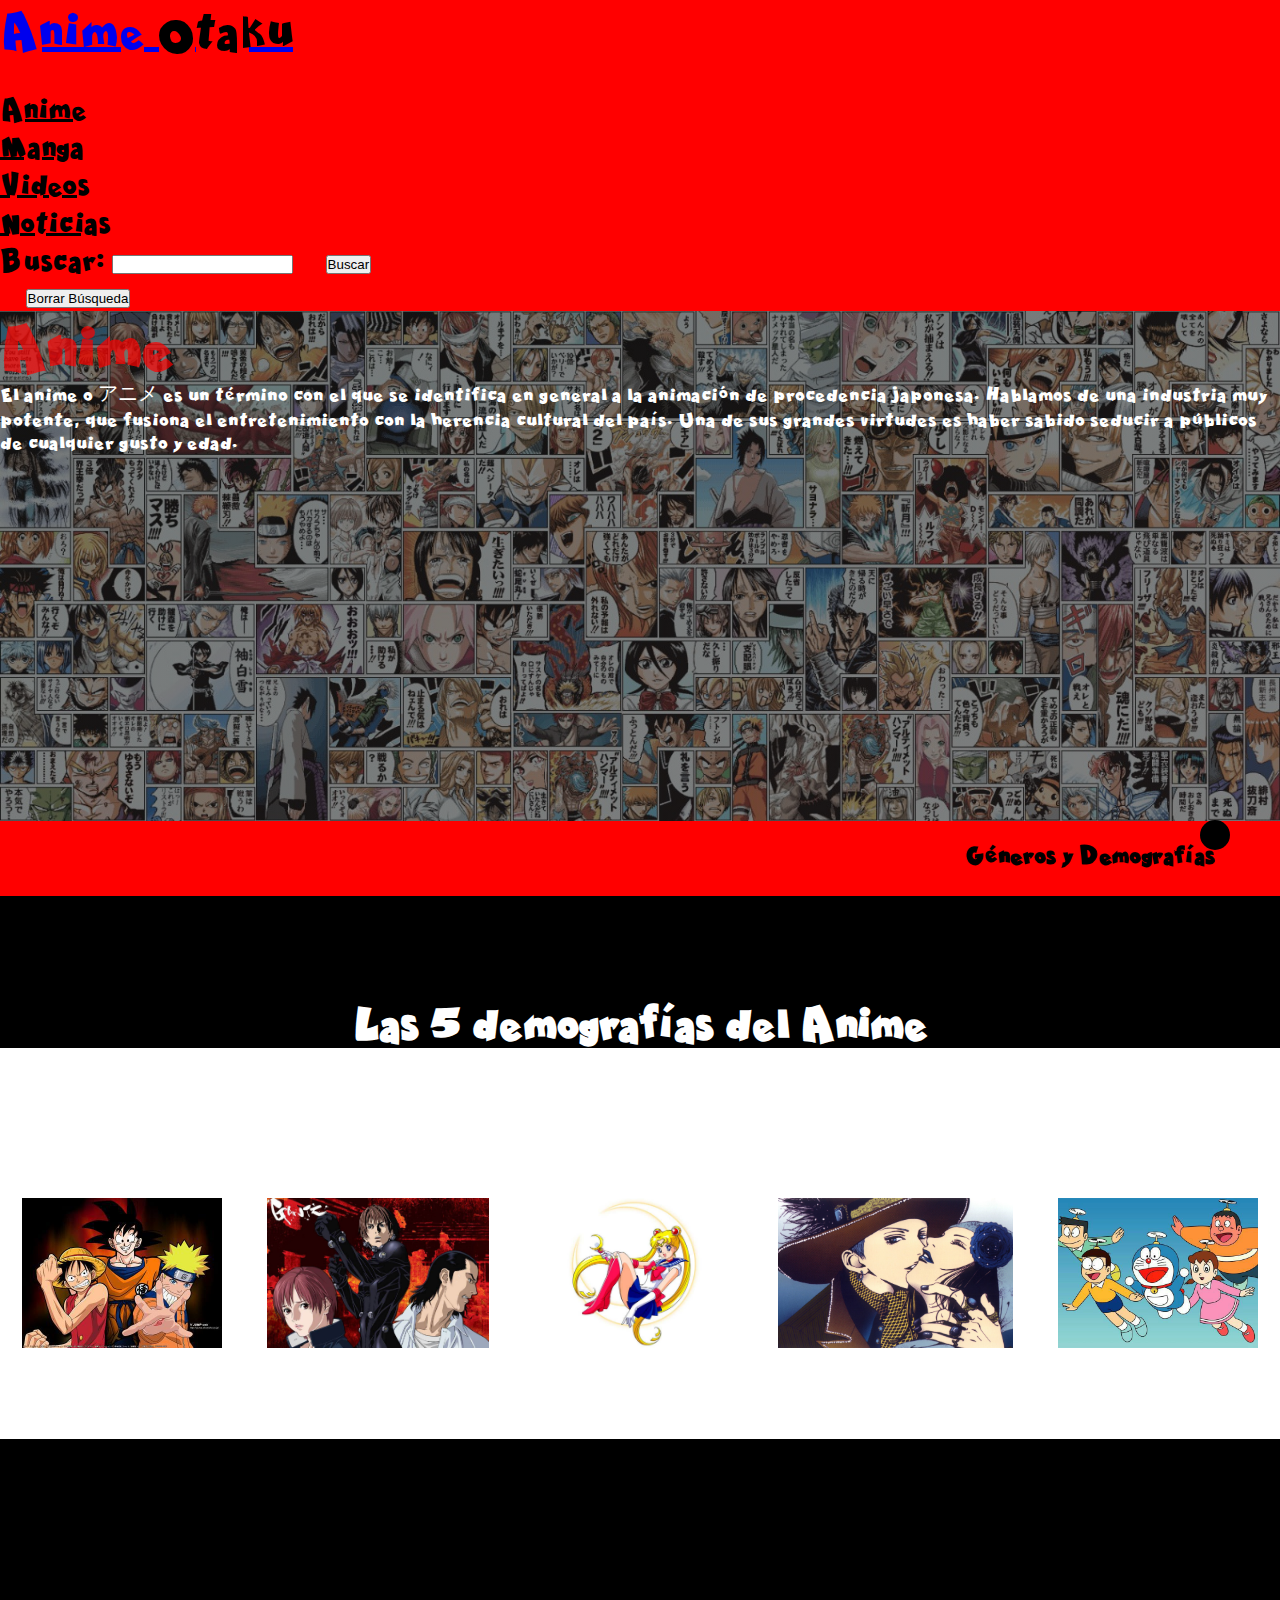
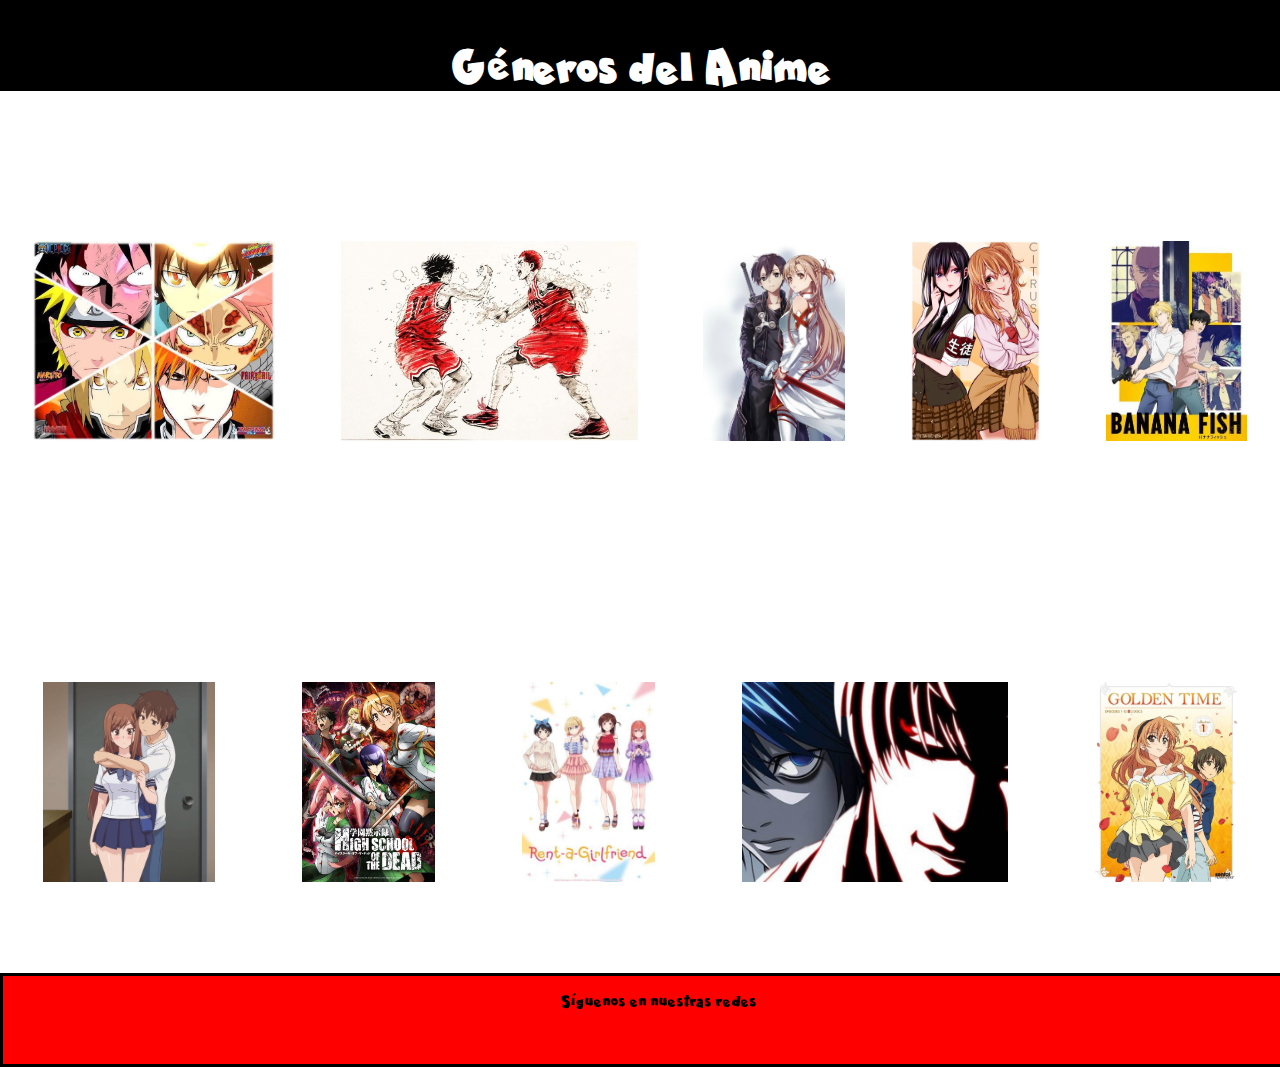
<file: anime/anime.html>
<!DOCTYPE html>
<html lang="es">

<head>
    <meta charset="UTF-8">
    <meta http-equiv="X-UA-Compatible" content="IE=edge">
    <meta name="viewport" content="width=device-width, initial-scale=1.0">
    <meta name="description"
        content="Anime es la animación del manga japones llevada a la TV, Cines y Servicios Streaming">
    <link href="https://cdn.jsdelivr.net/npm/bootstrap@5.3.0-alpha3/dist/css/bootstrap.min.css" rel="stylesheet"
        integrity="sha384-KK94CHFLLe+nY2dmCWGMq91rCGa5gtU4mk92HdvYe+M/SXH301p5ILy+dN9+nJOZ" crossorigin="anonymous">
    <link rel="stylesheet" href="https://cdnjs.cloudflare.com/ajax/libs/font-awesome/6.4.0/css/all.min.css"
        integrity="sha512-iecdLmaskl7CVkqkXNQ/ZH/XLlvWZOJyj7Yy7tcenmpD1ypASozpmT/E0iPtmFIB46ZmdtAc9eNBvH0H/ZpiBw=="
        crossorigin="anonymous" referrerpolicy="no-referrer" />
    <link rel="stylesheet" href="../estilos.css">
    <title>Anime</title>
    <link rel="icon" href="../multimedia/icono-one-piece.ico">
</head>

<body>

    <!--NAVBAR Inicia-->

    <nav class="navbar navbar-expand-md  navbar-dark">
        <div class="container-fluid">
            <a class="navbar-brand" href="../index.html">
                <aside class="anime">Anime <span class="otaku">Otaku</span> </aside>
            </a>
            <button class="navbar-toggler" type="button" data-bs-toggle="collapse" data-bs-target="#collapsibleNavbar">
                <span class="navbar-toggler-icon"></span>
            </button>
            <div class="collapse navbar-collapse" id="collapsibleNavbar">
                <ul class="navbar-nav">
                    <li class="nav-item">
                        <a class="nav-link" href="../anime/anime.html">Anime</a>
                    </li>
                    <li class="nav-item">
                        <a class="nav-link" href="../manga/manga.html">Manga</a>
                    </li>
                    <li class="nav-item">
                        <a class="nav-link" href="../videos/videos.html">Videos</a>
                    </li>
                    <li class="nav-item">
                        <a class="nav-link" href="../noticias/noticias.html">Noticias</a>
                    </li>

                </ul>

                <form id="formularioBusqueda">
                    <label for="busqueda">Buscar:</label>
                    <input type="text" id="busqueda" name="busqueda" />
                    <button type="submit">Buscar</button>
                </form>
                <button id="borrarSessionStorage">Borrar Búsqueda</button>
                <ul id="resultadosBusqueda">
                    <!-- Los resultados de la búsqueda se mostrarán aquí -->
                </ul>
            </div>
        </div>
    </nav>


    <!--NAVBAR FIN-->

    <main class="mainop">

        <!--jumbotron inicia-->

        <div class="op p-5 animejumbotron">
            <h1 id="onepiece" class="col-12 ">Anime</h1>
            <p class="col-12 dbp">El anime o アニメ es un término con el que se identifica en general a la animación de
                procedencia japonesa. Hablamos de una industria muy potente, que fusiona el entretenimiento con la
                herencia cultural del país. Una de sus grandes virtudes es haber sabido seducir a públicos de cualquier
                gusto y edad.
            </p>
        </div>


        <div id="personajesop">
            <h2>
                <marquee behavior="alternate" direction="left">Géneros y Demografías</marquee>
            </h2>
        </div>


        <div class="demografia">
            <h3>Las 5 demografías del Anime</h3>
        </div>



        <div class="sebuscan bg-black text-white">


            <div class="sebusca"> <img src="../multimedia/anime/shonen.jpg" alt="" height="150px">
                <h3>Shônen</h3>
            </div>


            <div class="sebusca"> <img src="../multimedia/anime/seinen.jpg" alt="" height="150">
                <h3>Seinen</h3>
            </div>



            <div class="sebusca"> <img src="../multimedia/anime/shoujo.jpg" alt="" height="150px">
                <h3>Shôjo</h3>
            </div>



            <div class="sebusca"> <img src="../multimedia/anime/josei.jpg" alt="" height="150px">
                <h3>Jôsei</h3>
            </div>

            <div class="sebusca"> <img src="../multimedia/anime/kodomo.jpg" alt="" height="150px">
                <h3>Kodomo</h3>
            </div>

        </div>

        <div class="genero">
            <h3>Géneros del Anime</h3>
        </div>

        <div class="sebuscan bg-black text-white">

            <div class="sebusca"> <img src="../multimedia/anime/nekketsu.jpg" alt="" height="200px">
                <h3>Nekketsu</h3>
            </div>


            <div class="sebusca"><img src="../multimedia/anime/spokon.jpg" alt="" height="200px">
                <h3>Spokon</h3>
            </div>



            <div class="sebusca"><img src="../multimedia/anime/isekai.jpg" alt="" height="200px">
                <h3>Isekai</h3>
            </div>



            <div class="sebusca">

                <img src="../multimedia/anime/yuri.jpg" alt="" height="200px">
                <h3>Yuri</h3>
            </div>


            <div class="sebusca">
                <img src="../multimedia/anime/yaoi.jpg" alt="" height="200px">
                <h3>Yaoi</h3>
            </div>

        </div>

        <div class="sebuscan bg-black text-white">

            <div class="sebusca"> <img src="../multimedia/anime/hentai.jpg" alt="" height="200px">
                <h3>Hentai</h3>
            </div>


            <div class="sebusca"><img src="../multimedia/anime/ecchi.jpg" alt="" height="200px">
                <h3>Ecchi</h3>
            </div>



            <div class="sebusca"><img src="../multimedia/anime/harem.jpg" alt="" height="200px">
                <h3>Harem</h3>
            </div>



            <div class="sebusca">

                <img src="../multimedia/anime/pshycological.jpg" alt="" height="200px">
                <h3>Pshycological</h3>
            </div>


            <div class="sebusca">
                <img src="../multimedia/anime/romakome.jpg" alt="" height="200px">
                <h3>RomaKome</h3>
            </div>

        </div>
    </main>

    <footer class="footer">



        <p>Síguenos en nuestras redes</p>
        <div class="redes">
            <a href="https://www.facebook.com/johnwey13"><i class="fa-brands fa-facebook"></i></a>
            <a href="https://www.twitter.com/johnwey13"><i class="fa-brands fa-twitter"></i></a>
            <a href="https://www.instagram.com/johnwey13"><i class="fa-brands fa-square-instagram"></i></a>
            <a href="https://www.youtube.com/13johnwey"><i class="fa-brands fa-youtube"></i></a>


        </div>



    </footer>

    <a href="#" class="subir">

        <i class="fa-solid fa-chevron-up"></i>

    </a>

    <script src="https://cdn.jsdelivr.net/npm/bootstrap@5.3.0-alpha3/dist/js/bootstrap.bundle.min.js"
        integrity="sha384-ENjdO4Dr2bkBIFxQpeoTz1HIcje39Wm4jDKdf19U8gI4ddQ3GYNS7NTKfAdVQSZe"
        crossorigin="anonymous"></script>
        <script src="../javascript.js"></script>
</body>

</html>
</file>
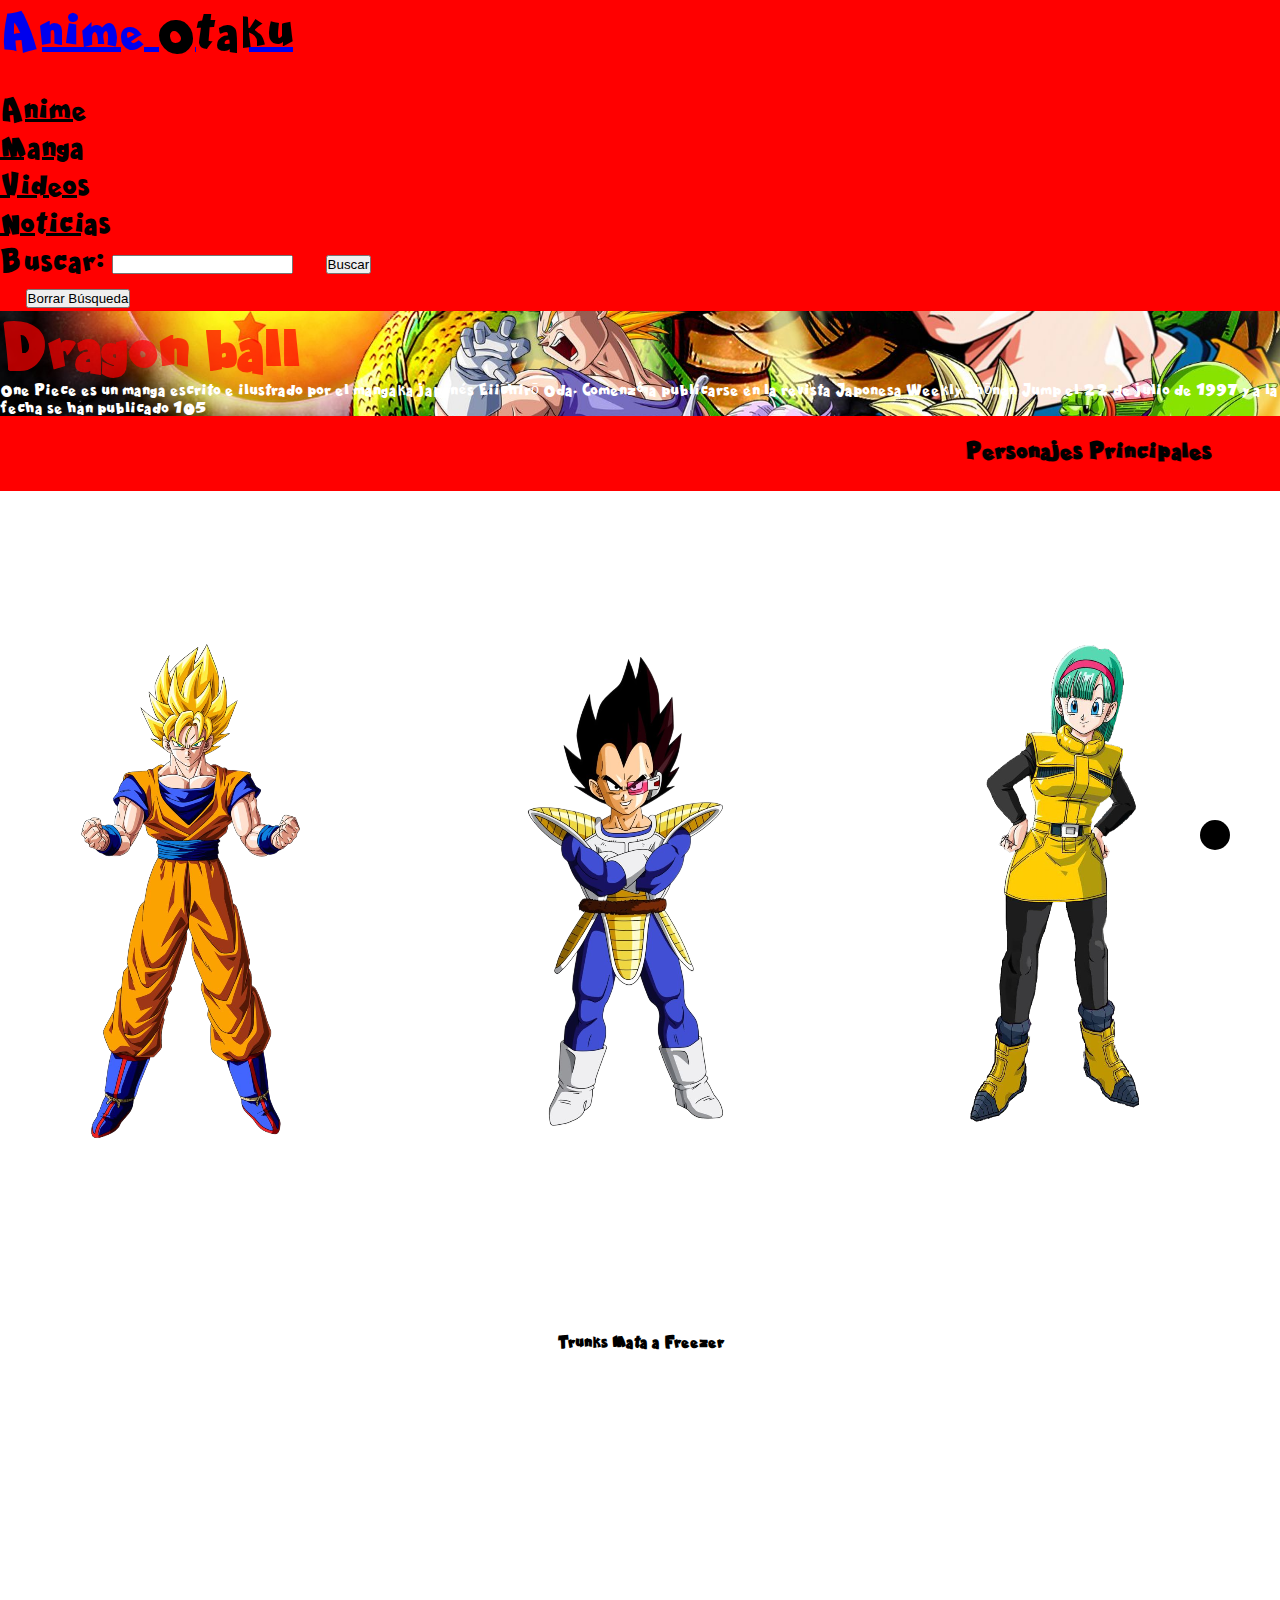
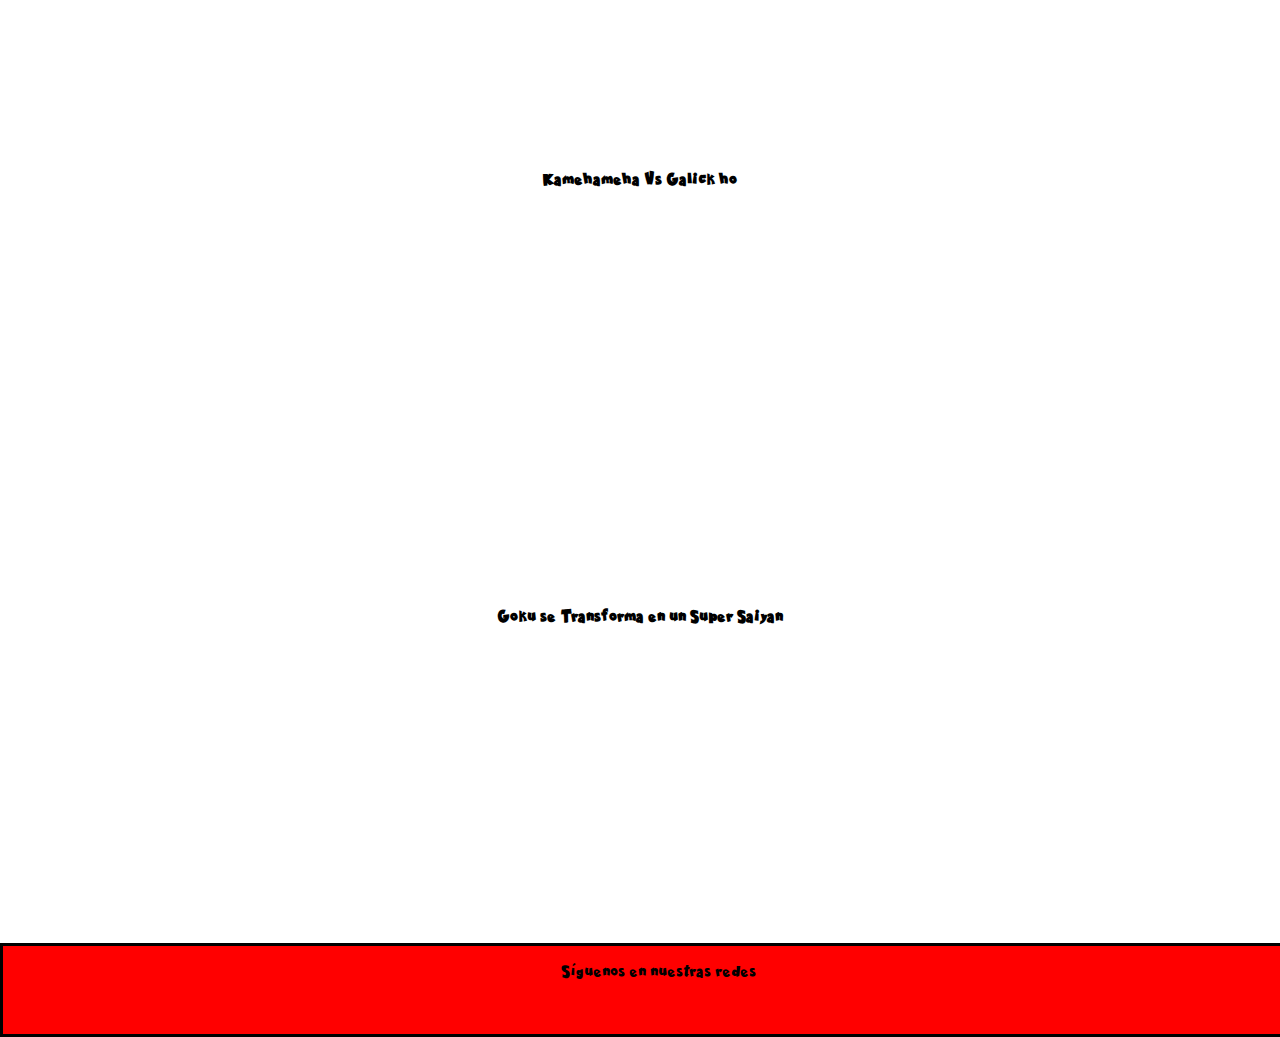
<file: dragonball/dragonball.html>
<!DOCTYPE html>
<html lang="es">

<head>
    <meta charset="UTF-8">
    <meta http-equiv="X-UA-Compatible" content="IE=edge">
    <meta name="viewport" content="width=device-width, initial-scale=1.0">
    <meta name="description" content="Dragon Ball es el mejor Anime de La historia">
    <link href="https://cdn.jsdelivr.net/npm/bootstrap@5.3.0-alpha3/dist/css/bootstrap.min.css" rel="stylesheet"
        integrity="sha384-KK94CHFLLe+nY2dmCWGMq91rCGa5gtU4mk92HdvYe+M/SXH301p5ILy+dN9+nJOZ" crossorigin="anonymous">
    <link rel="stylesheet" href="https://cdnjs.cloudflare.com/ajax/libs/font-awesome/6.4.0/css/all.min.css"
        integrity="sha512-iecdLmaskl7CVkqkXNQ/ZH/XLlvWZOJyj7Yy7tcenmpD1ypASozpmT/E0iPtmFIB46ZmdtAc9eNBvH0H/ZpiBw=="
        crossorigin="anonymous" referrerpolicy="no-referrer" />
    <link rel="stylesheet" href="../estilos.css">
    <title>Dragon Ball</title>
    <link rel="icon" href="../multimedia/icono-one-piece.ico">
</head>

<body>

    <!--NAVBAR Inicia-->

    <nav class="navbar navbar-expand-md  navbar-dark">
        <div class="container-fluid">
            <a class="navbar-brand" href="../index.html">
                <aside class="anime">Anime <span class="otaku">Otaku</span> </aside>
            </a>
            <button class="navbar-toggler" type="button" data-bs-toggle="collapse" data-bs-target="#collapsibleNavbar">
                <span class="navbar-toggler-icon"></span>
            </button>
            <div class="collapse navbar-collapse" id="collapsibleNavbar">
                <ul class="navbar-nav">
                    <li class="nav-item">
                        <a class="nav-link" href="../anime/anime.html">Anime</a>
                    </li>
                    <li class="nav-item">
                        <a class="nav-link" href="../manga/manga.html">Manga</a>
                    </li>
                    <li class="nav-item">
                        <a class="nav-link" href="../videos/videos.html">Videos</a>
                    </li>
                    <li class="nav-item">
                        <a class="nav-link" href="../noticias/noticias.html">Noticias</a>
                    </li>

                </ul>

                <form id="formularioBusqueda">
                    <label for="busqueda">Buscar:</label>
                    <input type="text" id="busqueda" name="busqueda" />
                    <button type="submit">Buscar</button>
                </form>
                <button id="borrarSessionStorage">Borrar Búsqueda</button>
                <ul id="resultadosBusqueda">
                    <!-- Los resultados de la búsqueda se mostrarán aquí -->
                </ul>
            </div>
        </div>
    </nav>


    <!--NAVBAR FIN-->

    <main class="mainop">

        <!--jumbotron inicia-->

        <div class="dbdb p-5">
            <h1 id="onepiece" class="col-5 db">Dragon ball</h1>
            <p class="col-5 dbp">One Piece es un manga escrito e ilustrado por el mangaka japonés Eiichirō Oda. Comenzó
                a
                publicarse en la revista Japonesa Weekly Shōnen Jump el 22 de julio de 1997 y a la fecha se han
                publicado 105
            </p>
        </div>


        <div id="personajesop">
            <h2>
                <marquee behavior="alternate" direction="left">Personajes Principales</marquee>
            </h2>
        </div>




        <div class="sebuscan bg-black text-white">

            <div class="dbz"> <img src="../multimedia/dragon ball/Goku.png" alt="" height="500px">
                <h3>Goku</h3>
            </div>


            <div class="dbz"> <img src="../multimedia/dragon ball/Vegeta.png" alt="" height="500px">
                <h3>Vegeta</h3>
            </div>

            <div class="dbz bulma"> <img src="../multimedia/dragon ball/Bulma.png" alt="" height="500px">
                <h3>Bulma</h3>
            </div>


        </div>


        <div class="dbzyt bg-black text-white">

            <div class="  bg-">
                <h4 class="dbgtyt">Trunks Mata a Freezer</h4>

                <iframe width="460" height="315" src="https://www.youtube.com/embed/nVbIbU7w5mw"
                    title="YouTube video player" frameborder="0"
                    allow="accelerometer; autoplay; clipboard-write; encrypted-media; gyroscope; picture-in-picture; web-share"
                    allowfullscreen></iframe>

            </div>

            <div class="  bg-">
                <h4 class="dbgtyt">Kamehameha Vs Galick ho</h4>
                <iframe width="460" height="315" src="https://www.youtube.com/embed/O2EJq2MUUto"
                    title="YouTube video player" frameborder="0"
                    allow="accelerometer; autoplay; clipboard-write; encrypted-media; gyroscope; picture-in-picture; web-share"
                    allowfullscreen></iframe>

            </div>

            <div class="  bg-">

                <h4 class="dbgtyt">Goku se Transforma en un Super Saiyan</h4>
                <iframe width="460" height="315" src="https://www.youtube.com/embed/ifNet9KoyrU"
                    title="YouTube video player" frameborder="0"
                    allow="accelerometer; autoplay; clipboard-write; encrypted-media; gyroscope; picture-in-picture; web-share"
                    allowfullscreen></iframe>

            </div>

        </div>

    </main>

    <footer class="footer">

        <p>Síguenos en nuestras redes</p>
        <div class="redes">
            <a href="https://www.facebook.com/johnwey13"><i class="fa-brands fa-facebook"></i></a>
            <a href="https://www.twitter.com/johnwey13"><i class="fa-brands fa-twitter"></i></a>
            <a href="https://www.instagram.com/johnwey13"><i class="fa-brands fa-square-instagram"></i></a>
            <a href="https://www.youtube.com/13johnwey"><i class="fa-brands fa-youtube"></i></a>


        </div>


    </footer>

    <a href="#" class="subir">

        <i class="fa-solid fa-chevron-up"></i>

    </a>

    <script src="https://cdn.jsdelivr.net/npm/bootstrap@5.3.0-alpha3/dist/js/bootstrap.bundle.min.js"
        integrity="sha384-ENjdO4Dr2bkBIFxQpeoTz1HIcje39Wm4jDKdf19U8gI4ddQ3GYNS7NTKfAdVQSZe"
        crossorigin="anonymous"></script>
        <script src="../javascript.js"></script>
</body>

</html>
</file>
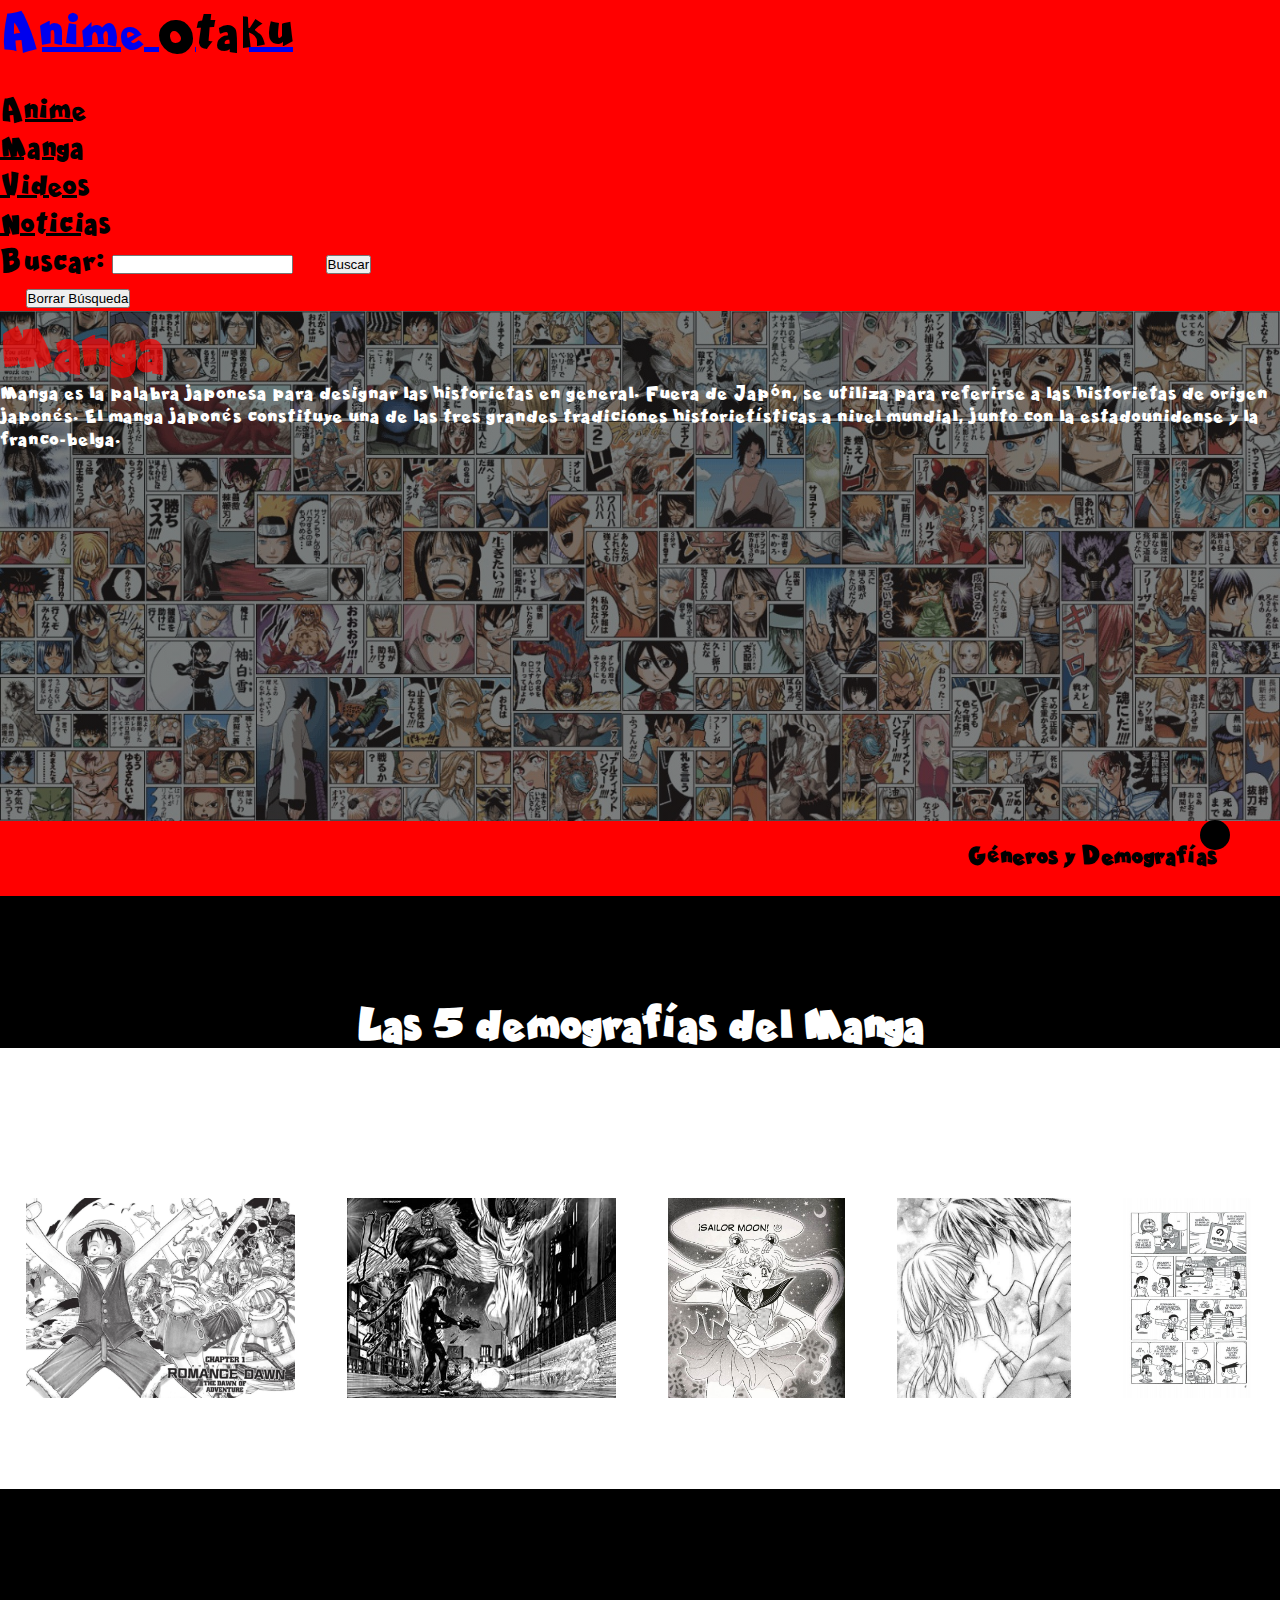
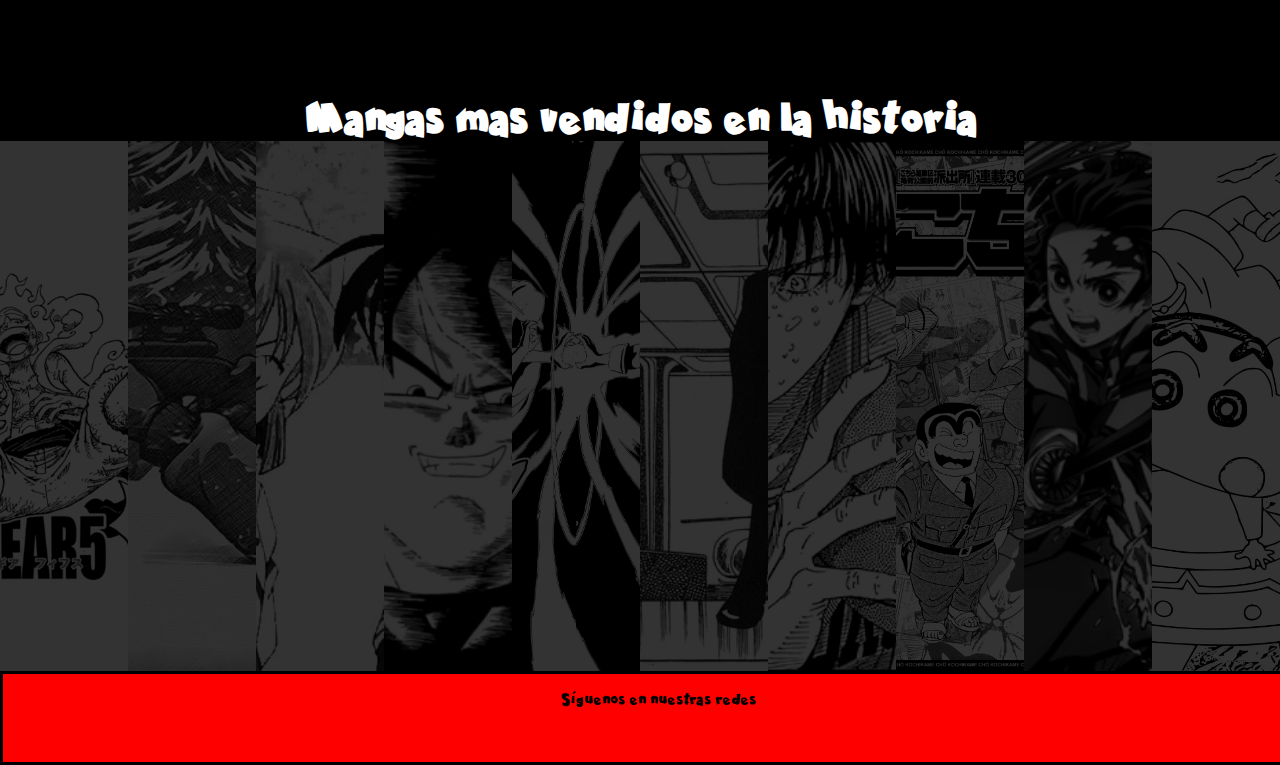
<file: manga/manga.html>
<!DOCTYPE html>
<html lang="es">

<head>
    <meta charset="UTF-8">
    <meta http-equiv="X-UA-Compatible" content="IE=edge">
    <meta name="viewport" content="width=device-width, initial-scale=1.0">
    <meta name="description"
        content="El manga y el anime se diferencian, de una forma básica, en que el primero se refiere a un cómic, mientras que el segundo es un dibujo animado">
    <link href="https://cdn.jsdelivr.net/npm/bootstrap@5.3.0-alpha3/dist/css/bootstrap.min.css" rel="stylesheet"
        integrity="sha384-KK94CHFLLe+nY2dmCWGMq91rCGa5gtU4mk92HdvYe+M/SXH301p5ILy+dN9+nJOZ" crossorigin="anonymous">
    <link rel="stylesheet" href="https://cdnjs.cloudflare.com/ajax/libs/font-awesome/6.4.0/css/all.min.css"
        integrity="sha512-iecdLmaskl7CVkqkXNQ/ZH/XLlvWZOJyj7Yy7tcenmpD1ypASozpmT/E0iPtmFIB46ZmdtAc9eNBvH0H/ZpiBw=="
        crossorigin="anonymous" referrerpolicy="no-referrer" />
    <link rel="stylesheet" href="../estilos.css">
    <title>Manga</title>
    <link rel="icon" href="../multimedia/icono-one-piece.ico">
</head>

<body>

    <!--NAVBAR Inicia-->

    <nav class="navbar navbar-expand-md  navbar-dark">
        <div class="container-fluid">
            <a class="navbar-brand" href="../index.html">
                <aside class="anime">Anime <span class="otaku">Otaku</span> </aside>
            </a>
            <button class="navbar-toggler" type="button" data-bs-toggle="collapse" data-bs-target="#collapsibleNavbar">
                <span class="navbar-toggler-icon"></span>
            </button>
            <div class="collapse navbar-collapse" id="collapsibleNavbar">
                <ul class="navbar-nav">
                    <li class="nav-item">
                        <a class="nav-link" href="../anime/anime.html">Anime</a>
                    </li>
                    <li class="nav-item">
                        <a class="nav-link" href="../manga/manga.html">Manga</a>
                    </li>
                    <li class="nav-item">
                        <a class="nav-link" href="../videos/videos.html">Videos</a>
                    </li>
                    <li class="nav-item">
                        <a class="nav-link" href="../noticias/noticias.html">Noticias</a>
                    </li>

                </ul>

                <form id="formularioBusqueda">
                    <label for="busqueda">Buscar:</label>
                    <input type="text" id="busqueda" name="busqueda" />
                    <button type="submit">Buscar</button>
                </form>
                <button id="borrarSessionStorage">Borrar Búsqueda</button>
                <ul id="resultadosBusqueda">
                    <!-- Los resultados de la búsqueda se mostrarán aquí -->
                </ul>
            </div>
        </div>
    </nav>


    <!--NAVBAR FIN-->

    <main class="mainop">

        <!--jumbotron inicia-->

        <div class="mangajumbotron p-5">
            <h1 id="onepiece" class="col-5 db">Manga</h1>
            <p class="col-12 dbp">Manga es la palabra japonesa para designar las historietas en general. Fuera de Japón,
                se utiliza para referirse a las historietas de origen japonés. El manga japonés constituye una de las
                tres grandes tradiciones historietísticas a nivel mundial, junto con la estadounidense y la
                franco-belga.
            </p>
        </div>


        <div id="personajesop">
            <h2>
                <marquee behavior="alternate" direction="left">Géneros y Demografías</marquee>
            </h2>
        </div>


        <div class="demografia">
            <h3>Las 5 demografías del Manga</h3>
        </div>



        <div class="sebuscan bg-black text-white">


            <div class="sebusca"> <img src="../multimedia/manga/shonen.jpg" alt="" height="200px">
                <h3>Shônen</h3>
            </div>


            <div class="sebusca"> <img src="../multimedia/manga/seinen.jpg" alt="" height="200px">
                <h3>Seinen</h3>
            </div>



            <div class="sebusca"> <img src="../multimedia/manga/shojo.jpg" alt="" height="200px">
                <h3>Shôjo</h3>
            </div>



            <div class="sebusca"> <img src="../multimedia/manga/josei.jpeg" alt="" height="200px">
                <h3>Jôsei</h3>
            </div>

            <div class="sebusca"> <img src="../multimedia/manga/kodomo.jpg" alt="" height="200px">
                <h3>Kodomo</h3>
            </div>

        </div>

        <div class="genero">
            <h3>Mangas mas vendidos en la historia</h3>
        </div>

        <section class="john">

            <img src="../multimedia/manga/optomo.jpg" alt="">

            <img src="../multimedia/manga/golgotomo.jpg" alt="">
            <img src="../multimedia/manga/conantomo.jpg" alt="">
            <img src="../multimedia/manga/dbtomo.jpg" alt="">
            <img src="../multimedia/manga/narutotomo.jpg" alt="">
            <img src="../multimedia/manga/bjtomo.jpg" alt="">
            <img src="../multimedia/manga/slamdunktomo.jpg" alt="">
            <img src="../multimedia/manga/kochikametomo.jpg" alt="">
            <img src="../multimedia/manga/kimetsutomo.jpg" alt="">
            <img src="../multimedia/manga/shinshantomo.jpg" alt="">

        </section>

    </main>

    <footer class="footer">



        <p>Síguenos en nuestras redes</p>
        <div class="redes">
            <a href="https://www.facebook.com/johnwey13"><i class="fa-brands fa-facebook"></i></a>
            <a href="https://www.twitter.com/johnwey13"><i class="fa-brands fa-twitter"></i></a>
            <a href="https://www.instagram.com/johnwey13"><i class="fa-brands fa-square-instagram"></i></a>
            <a href="https://www.youtube.com/13johnwey"><i class="fa-brands fa-youtube"></i></a>


        </div>



    </footer>

    <a href="#" class="subir">

        <i class="fa-solid fa-chevron-up"></i>

    </a>

    <script src="https://cdn.jsdelivr.net/npm/bootstrap@5.3.0-alpha3/dist/js/bootstrap.bundle.min.js"
        integrity="sha384-ENjdO4Dr2bkBIFxQpeoTz1HIcje39Wm4jDKdf19U8gI4ddQ3GYNS7NTKfAdVQSZe"
        crossorigin="anonymous"></script>
        <script src="../javascript.js"></script>
</body>

</html>
</file>
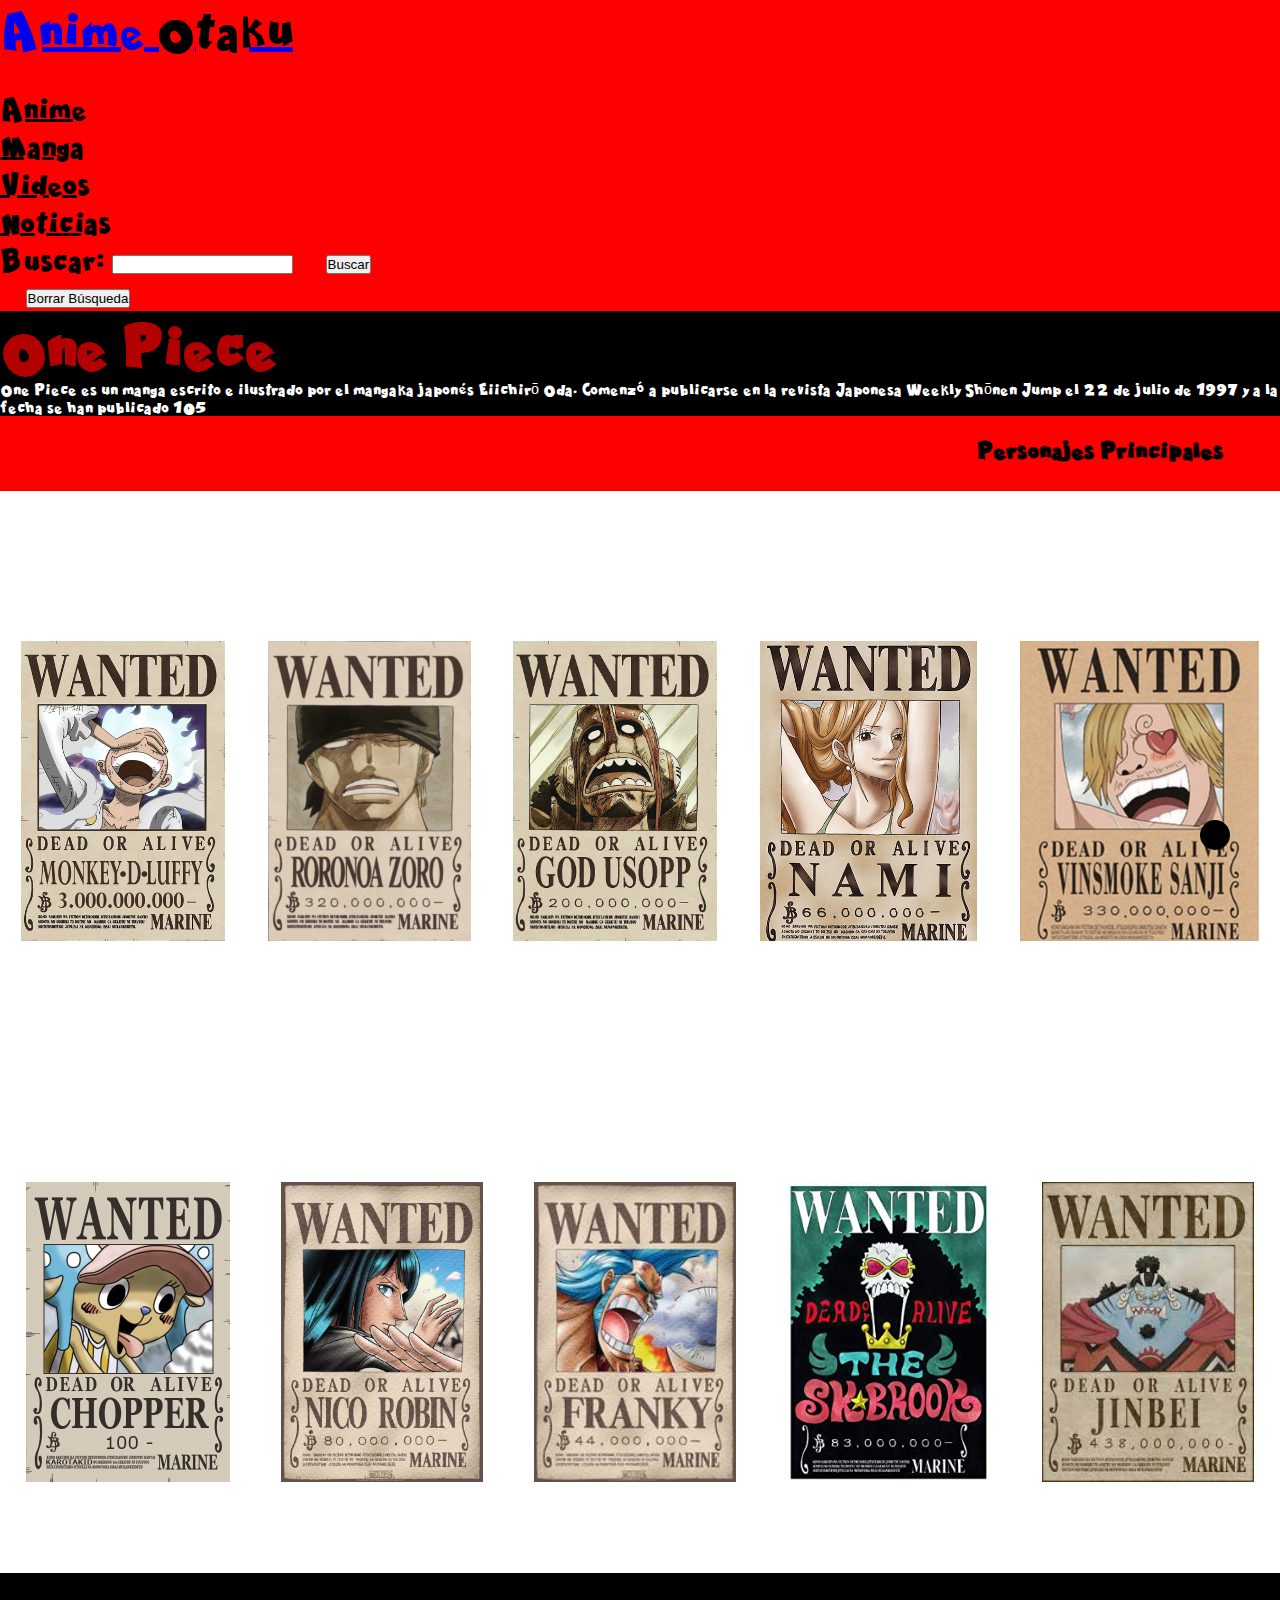
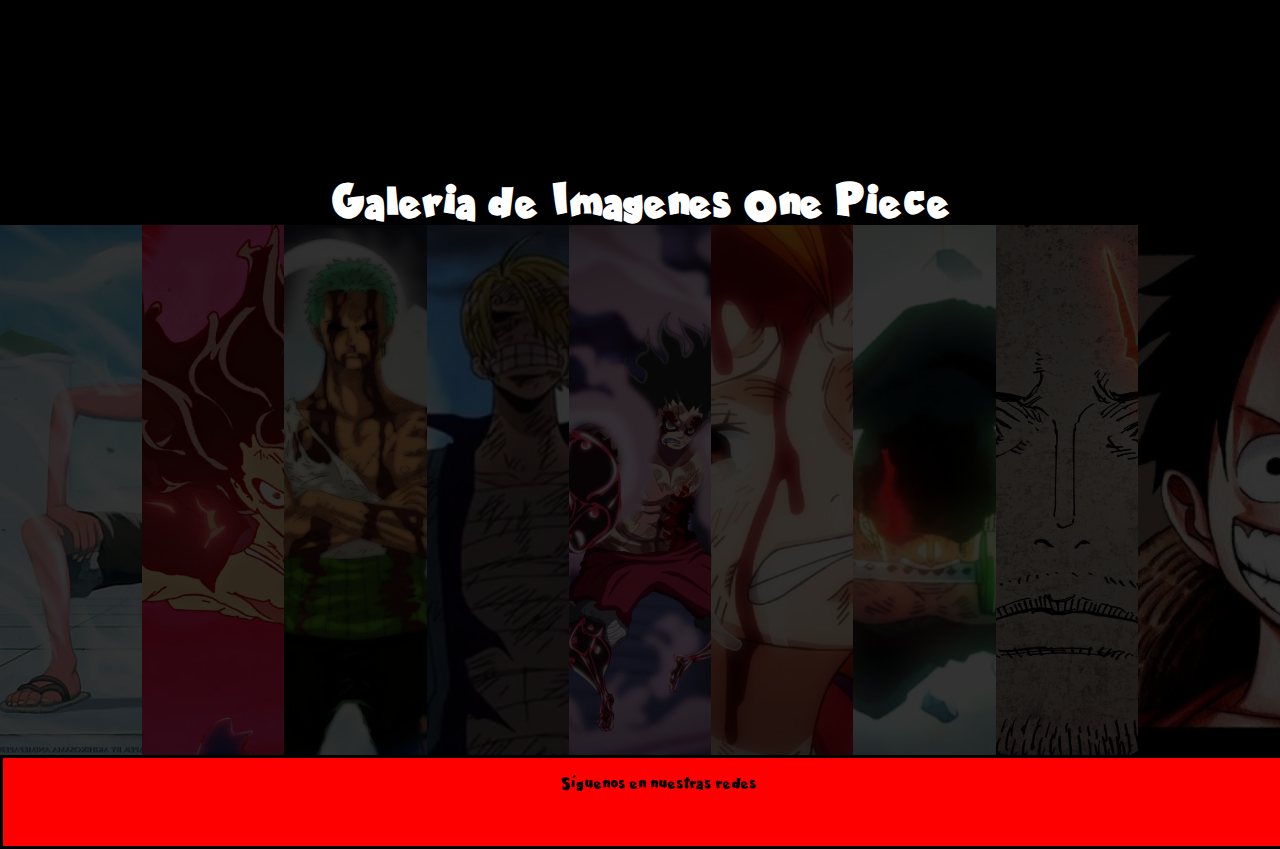
<file: op/op.html>
<!DOCTYPE html>
<html lang="es">

<head>
    <meta charset="UTF-8">
    <meta http-equiv="X-UA-Compatible" content="IE=edge">
    <meta name="viewport" content="width=device-width, initial-scale=1.0">
    <meta name="description" content="One Piece es el mayor tesoro que buscan Luffy y sus amigos">
    <link href="https://cdn.jsdelivr.net/npm/bootstrap@5.3.0-alpha3/dist/css/bootstrap.min.css" rel="stylesheet"
        integrity="sha384-KK94CHFLLe+nY2dmCWGMq91rCGa5gtU4mk92HdvYe+M/SXH301p5ILy+dN9+nJOZ" crossorigin="anonymous">
    <link rel="stylesheet" href="https://cdnjs.cloudflare.com/ajax/libs/font-awesome/6.4.0/css/all.min.css"
        integrity="sha512-iecdLmaskl7CVkqkXNQ/ZH/XLlvWZOJyj7Yy7tcenmpD1ypASozpmT/E0iPtmFIB46ZmdtAc9eNBvH0H/ZpiBw=="
        crossorigin="anonymous" referrerpolicy="no-referrer" />
    <link rel="stylesheet" href="../estilos.css">
    <title>One Piece</title>
    <link rel="icon" href="../multimedia/icono-one-piece.ico">
</head>

<body>

    <!--NAVBAR Inicia-->

    <nav class="navbar navbar-expand-md  navbar-dark">
        <div class="container-fluid">
            <a class="navbar-brand" href="../index.html">
                <aside class="anime">Anime <span class="otaku">Otaku</span> </aside>
            </a>
            <button class="navbar-toggler" type="button" data-bs-toggle="collapse" data-bs-target="#collapsibleNavbar">
                <span class="navbar-toggler-icon"></span>
            </button>
            <div class="collapse navbar-collapse" id="collapsibleNavbar">
                <ul class="navbar-nav">
                    <li class="nav-item">
                        <a class="nav-link" href="../anime/anime.html">Anime</a>
                    </li>
                    <li class="nav-item">
                        <a class="nav-link" href="../manga/manga.html">Manga</a>
                    </li>
                    <li class="nav-item">
                        <a class="nav-link" href="../videos/videos.html">Videos</a>
                    </li>
                    <li class="nav-item">
                        <a class="nav-link" href="../noticias/noticias.html">Noticias</a>
                    </li>

                </ul>

                <form id="formularioBusqueda">
                    <label for="busqueda">Buscar:</label>
                    <input type="text" id="busqueda" name="busqueda" />
                    <button type="submit">Buscar</button>
                </form>
                <button id="borrarSessionStorage">Borrar Búsqueda</button>
                <ul id="resultadosBusqueda">
                    <!-- Los resultados de la búsqueda se mostrarán aquí -->
                </ul>
            </div>
        </div>
    </nav>


    <!--NAVBAR FIN-->

    <main class="mainop">

        <!--jumbotron inicia-->

        <div class="op p-5">
            <h1 id="onepiece" class="col-5 db">One Piece</h1>
            <p class="col-5 dbp">One Piece es un manga escrito e ilustrado por el mangaka japonés Eiichirō Oda. Comenzó
                a
                publicarse en la revista Japonesa Weekly Shōnen Jump el 22 de julio de 1997 y a la fecha se han
                publicado 105
            </p>
        </div>


        <div id="personajesop">
            <h2>
                <marquee behavior="alternate" direction="left">Personajes Principales</marquee>
            </h2>
        </div>




        <div class="sebuscan bg-black text-white">

            <div class="sebusca "> <img src="../multimedia/integrantes one piece/LUFFY.jpg" alt="" height="300px">
                <h3>Luffy</h3>
            </div>


            <div class="sebusca"> <img src="../multimedia/integrantes one piece/ZORO.png" alt="" height="300px">
                <h3>Zoro</h3>
            </div>



            <div class="sebusca"> <img src="../multimedia/integrantes one piece/USSOP.jpg" alt="" height="300px">
                <h3>Usopp</h3>
            </div>



            <div class="sebusca"> <img src="../multimedia/integrantes one piece/NAMI.jpg" alt="" height="300px">
                <h3>Nami</h3>
            </div>


            <div class="sebusca"> <img src="../multimedia/integrantes one piece/SANJI.jpg" alt="" height="300px">
                <h3>Sanji</h3>
            </div>

        </div>



        <div class="sebuscan bg-black text-white">

            <div class="sebusca"> <img src="../multimedia/integrantes one piece/CHOPPER.png" alt="" height="300px">
                <h3>Chopper</h3>
            </div>


            <div class="sebusca"><img src="../multimedia/integrantes one piece/ROBIN.jpg" alt="" height="300px">
                <h3>Robin</h3>
            </div>



            <div class="sebusca"><img src="../multimedia/integrantes one piece/FRANKY.jpg" alt="" height="300px">
                <h3>Franky</h3>
            </div>



            <div class="sebusca">

                <img src="../multimedia/integrantes one piece/brook.jpg" alt="" height="300px">
                <h3>Brook</h3>
            </div>


            <div class="sebusca">
                <img src="../multimedia/integrantes one piece/JIMBE.jpg" alt="" height="300px">
                <h3>Jimbe</h3>
            </div>

        </div>


        <div class="genero">
            <h3>Galeria de Imagenes One Piece</h3>
        </div>

        <section class="john">


            <img src="../multimedia/integrantes one piece/gear2.jpg" alt="">
            <img src="../multimedia/integrantes one piece/gear4ii.jpg" alt="">
            <img src="../multimedia/integrantes one piece/zoro2.jpg" alt="">
            <img src="../multimedia/integrantes one piece/sanji2.jpg" alt="">
            <img src="../multimedia/integrantes one piece/gear4.jpg" alt="">
            <img src="../multimedia/integrantes one piece/nami2.jpg" alt="">
            <img src="../multimedia/integrantes one piece/zorooni.jpg" alt="">
            <img src="../multimedia/integrantes one piece/shanks.jpg" alt="">
            <img src="../multimedia/integrantes one piece/supernovas.jpg" alt="">

        </section>


    </main>

    <footer class="footer">



        <p>Síguenos en nuestras redes</p>
        <div class="redes">
            <a href="https://www.facebook.com/johnwey13"><i class="fa-brands fa-facebook"></i></a>
            <a href="https://www.twitter.com/johnwey13"><i class="fa-brands fa-twitter"></i></a>
            <a href="https://www.instagram.com/johnwey13"><i class="fa-brands fa-square-instagram"></i></a>
            <a href="https://www.youtube.com/13johnwey"><i class="fa-brands fa-youtube"></i></a>

        </div>


    </footer>

    <a href="#" class="subir">

        <i class="fa-solid fa-chevron-up"></i>

    </a>

    <script src="https://cdn.jsdelivr.net/npm/bootstrap@5.3.0-alpha3/dist/js/bootstrap.bundle.min.js"
        integrity="sha384-ENjdO4Dr2bkBIFxQpeoTz1HIcje39Wm4jDKdf19U8gI4ddQ3GYNS7NTKfAdVQSZe"
        crossorigin="anonymous"></script>
        <script src="../javascript.js"></script>
</body>

</html>
</file>
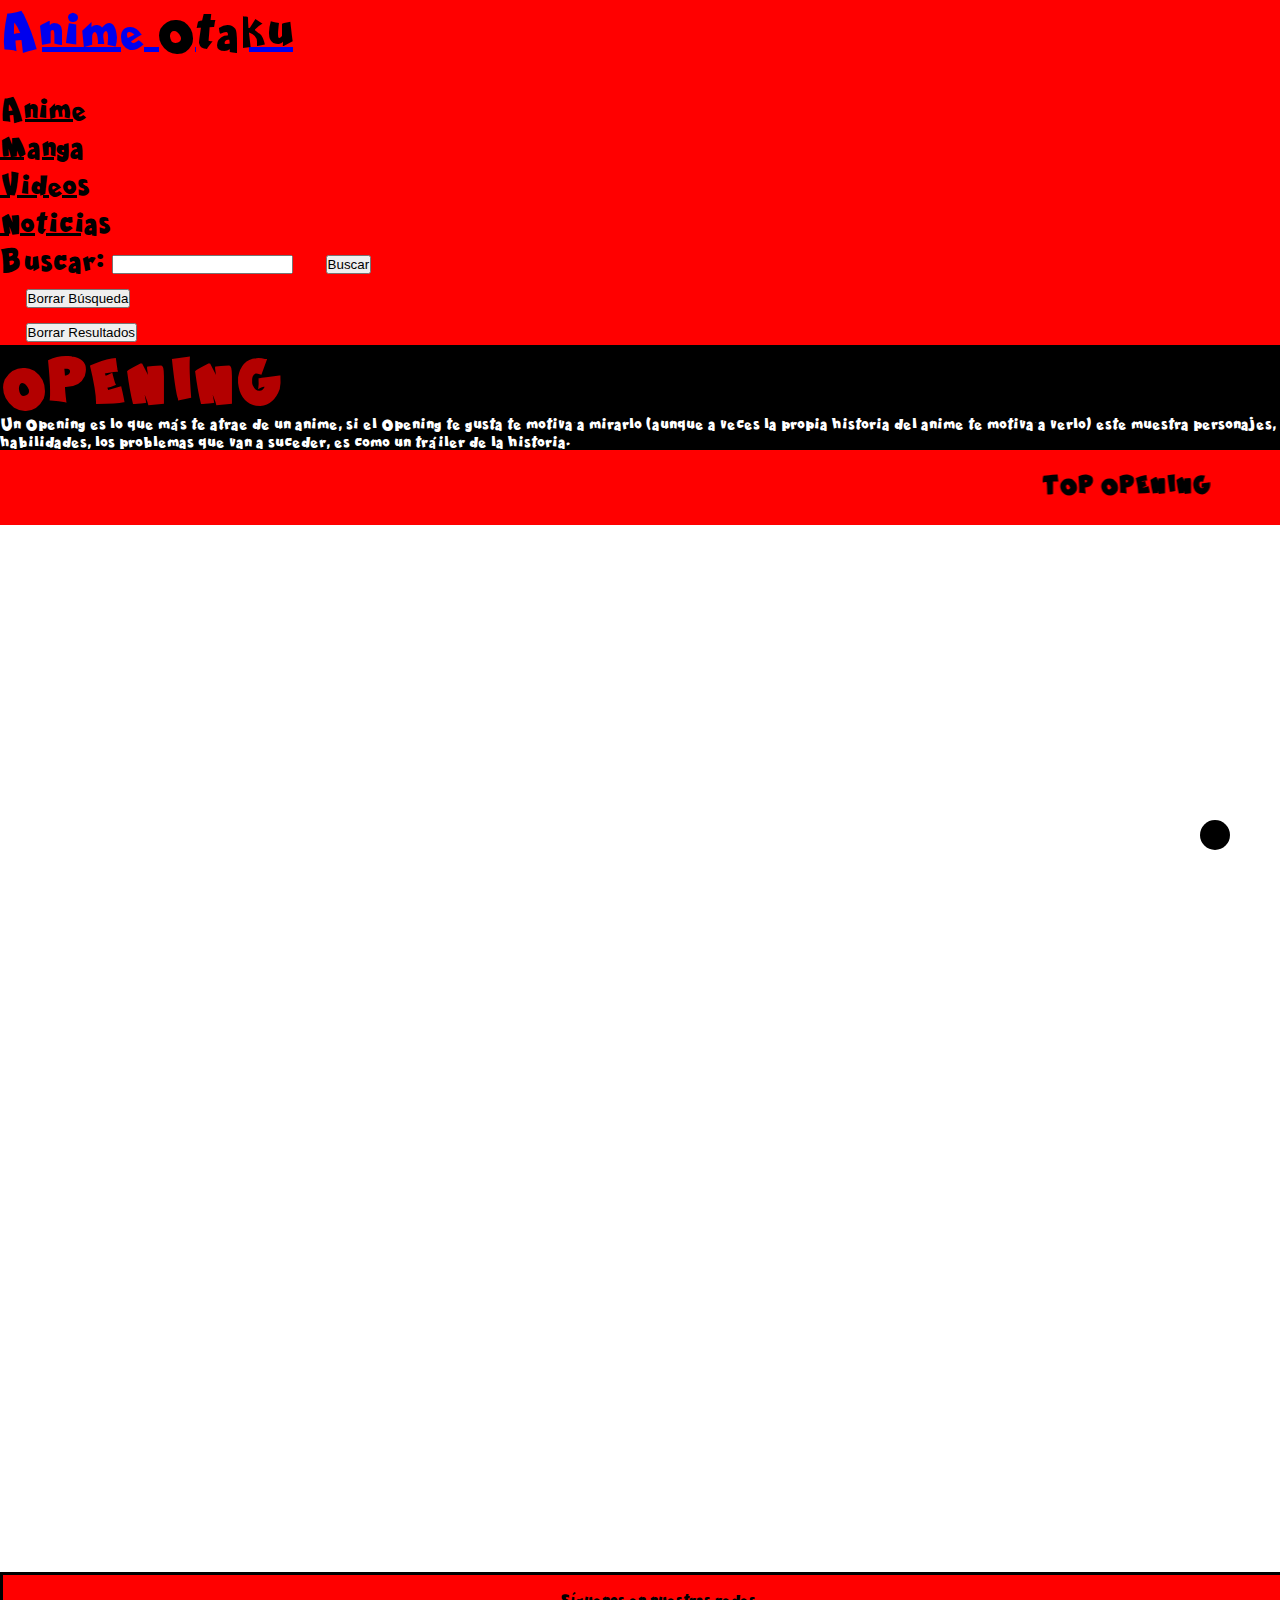
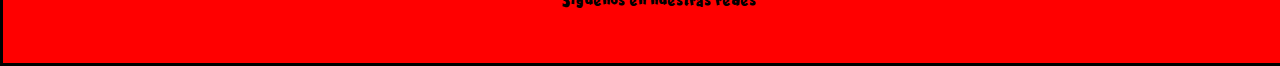
<file: opening/opening.html>
<!DOCTYPE html>
<html lang="es">

<head>
    <meta charset="UTF-8">
    <meta http-equiv="X-UA-Compatible" content="IE=edge">
    <meta name="viewport" content="width=device-width, initial-scale=1.0">
    <meta name="description" content="Mejores Opening del Anime">
    <link href="https://cdn.jsdelivr.net/npm/bootstrap@5.3.0-alpha3/dist/css/bootstrap.min.css" rel="stylesheet"
        integrity="sha384-KK94CHFLLe+nY2dmCWGMq91rCGa5gtU4mk92HdvYe+M/SXH301p5ILy+dN9+nJOZ" crossorigin="anonymous">
    <link rel="stylesheet" href="https://cdnjs.cloudflare.com/ajax/libs/font-awesome/6.4.0/css/all.min.css"
        integrity="sha512-iecdLmaskl7CVkqkXNQ/ZH/XLlvWZOJyj7Yy7tcenmpD1ypASozpmT/E0iPtmFIB46ZmdtAc9eNBvH0H/ZpiBw=="
        crossorigin="anonymous" referrerpolicy="no-referrer" />
    <link rel="stylesheet" href="../estilos.css">
    <title>TOP Opening</title>
    <link rel="icon" href="../multimedia/icono-one-piece.ico">
</head>

<body>

    <!--NAVBAR Inicia-->

    <nav class="navbar navbar-expand-md  navbar-dark">
        <div class="container-fluid">
            <a class="navbar-brand" href="../index.html">
                <aside class="anime">Anime <span class="otaku">Otaku</span> </aside>
            </a>
            <button class="navbar-toggler" type="button" data-bs-toggle="collapse" data-bs-target="#collapsibleNavbar">
                <span class="navbar-toggler-icon"></span>
            </button>
            <div class="collapse navbar-collapse" id="collapsibleNavbar">
                <ul class="navbar-nav">
                    <li class="nav-item">
                        <a class="nav-link" href="../anime/anime.html">Anime</a>
                    </li>
                    <li class="nav-item">
                        <a class="nav-link" href="../manga/manga.html">Manga</a>
                    </li>
                    <li class="nav-item">
                        <a class="nav-link" href="../videos/videos.html">Videos</a>
                    </li>
                    <li class="nav-item">
                        <a class="nav-link" href="../noticias/noticias.html">Noticias</a>
                    </li>

                </ul>

                <form id="formularioBusqueda">
                    <label for="busqueda">Buscar:</label>
                    <input type="text" id="busqueda" name="busqueda" />
                    <button type="submit">Buscar</button>
                </form>
                <button id="borrarSessionStorage">Borrar Búsqueda</button>
                <ul id="resultadosBusqueda">
                    <!-- Los resultados de la búsqueda se mostrarán aquí -->
                </ul>
                <button id="borrarResultados">Borrar Resultados</button>
            </div>
        </div>
    </nav>


    <!--NAVBAR FIN-->

    <main class="mainop">

        <!--jumbotron inicia-->

        <div class="op p-5">
            <h1 id="onepiece" class="col-5 db">OPENING</h1>
            <p class="col-5 dbp">Un Opening es lo que más te atrae de un anime, si el Opening te gusta te motiva a
                mirarlo (aunque a veces la propia historia del anime te motiva a verlo) este muestra personajes,
                habilidades, los problemas que van a suceder, es como un tráiler de la historia.


            </p>
        </div>


        <div id="personajesop">
            <h2>
                <marquee behavior="alternate" direction="left">TOP OPENING</marquee>
            </h2>
        </div>




        <div class="sebuscan openings bg-black text-white">

            <div class="yt"> <iframe width="500" height="315" src="https://www.youtube.com/embed/98fTTAywWqg"
                    title="YouTube video player" frameborder="0"
                    allow="accelerometer; autoplay; clipboard-write; encrypted-media; gyroscope; picture-in-picture; web-share"
                    allowfullscreen></iframe>
            </div>


            <div class="yt"> <iframe width="500" height="315" src="https://www.youtube.com/embed/P9KRJ0oY8f4"
                    title="YouTube video player" frameborder="0"
                    allow="accelerometer; autoplay; clipboard-write; encrypted-media; gyroscope; picture-in-picture; web-share"
                    allowfullscreen></iframe>
            </div>

        </div>


        <div class="sebuscan openings bg-black text-white">

            <div class="yt"> <iframe width="500" height="315" src="https://www.youtube.com/embed/LKP-vZvjbh8"
                    title="YouTube video player" frameborder="0"
                    allow="accelerometer; autoplay; clipboard-write; encrypted-media; gyroscope; picture-in-picture; web-share"
                    allowfullscreen></iframe></div>


            <div class="yt"> <iframe width="500" height="315" src="https://www.youtube.com/embed/GwaRztMaoY0"
                    title="YouTube video player" frameborder="0"
                    allow="accelerometer; autoplay; clipboard-write; encrypted-media; gyroscope; picture-in-picture; web-share"
                    allowfullscreen></iframe>
            </div>

        </div>

        <div class="sebuscan openings bg-black text-white">

            <div class="yt"> <iframe width="500" height="315" src="https://www.youtube.com/embed/dM7x1PNZDo0"
                    title="YouTube video player" frameborder="0"
                    allow="accelerometer; autoplay; clipboard-write; encrypted-media; gyroscope; picture-in-picture; web-share"
                    allowfullscreen></iframe>
            </div>


            <div class="yt"> <iframe width="500" height="315" src="https://www.youtube.com/embed/euW71JOlKy0"
                    title="YouTube video player" frameborder="0"
                    allow="accelerometer; autoplay; clipboard-write; encrypted-media; gyroscope; picture-in-picture; web-share"
                    allowfullscreen></iframe>
            </div>

        </div>

    </main>

    <footer class="footer">



        <p>Síguenos en nuestras redes</p>
        <div class="redes">
            <a href="https://www.facebook.com/johnwey13"><i class="fa-brands fa-facebook"></i></a>
            <a href="https://www.twitter.com/johnwey13"><i class="fa-brands fa-twitter"></i></a>
            <a href="https://www.instagram.com/johnwey13"><i class="fa-brands fa-square-instagram"></i></a>
            <a href="https://www.youtube.com/13johnwey"><i class="fa-brands fa-youtube"></i></a>



        </div>


    </footer>

    <a href="#" class="subir">

        <i class="fa-solid fa-chevron-up"></i>

    </a>

    <script src="https://cdn.jsdelivr.net/npm/bootstrap@5.3.0-alpha3/dist/js/bootstrap.bundle.min.js"
        integrity="sha384-ENjdO4Dr2bkBIFxQpeoTz1HIcje39Wm4jDKdf19U8gI4ddQ3GYNS7NTKfAdVQSZe"
        crossorigin="anonymous"></script>
        <script src="../javascript.js"></script>
</body>

</html>
</file>
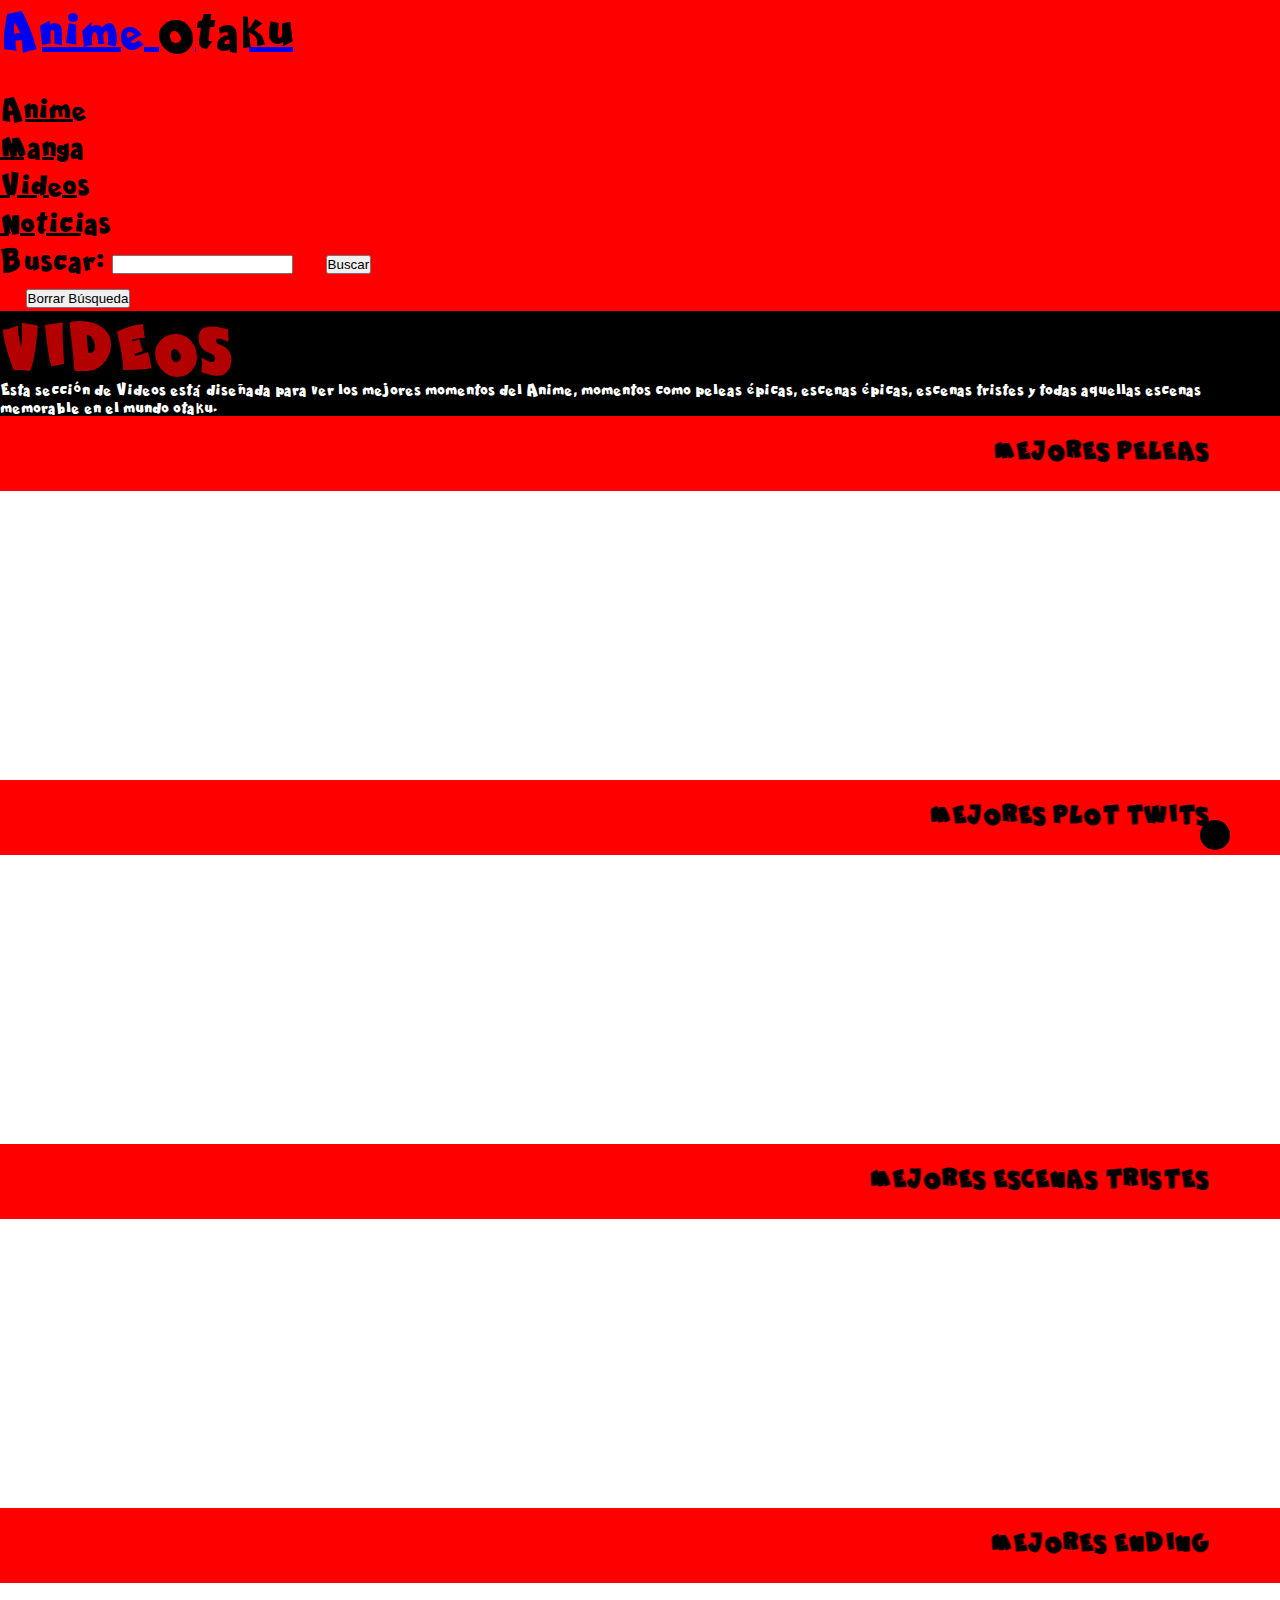
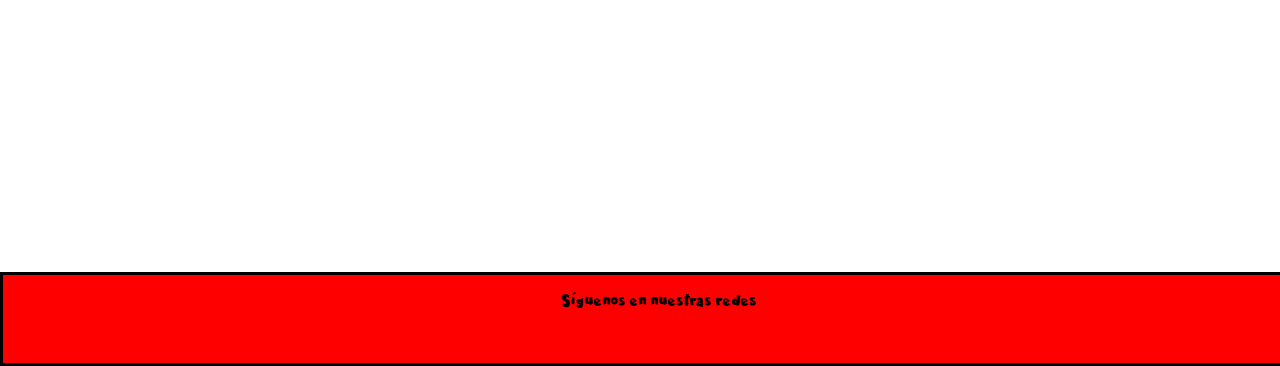
<file: videos/videos.html>
<!DOCTYPE html>
<html lang="es">

<head>
    <meta charset="UTF-8">
    <meta http-equiv="X-UA-Compatible" content="IE=edge">
    <meta name="viewport" content="width=device-width, initial-scale=1.0">
    <meta name="description" content="Mejores Videos del mundo del Anime">
    <link href="https://cdn.jsdelivr.net/npm/bootstrap@5.3.0-alpha3/dist/css/bootstrap.min.css" rel="stylesheet"
        integrity="sha384-KK94CHFLLe+nY2dmCWGMq91rCGa5gtU4mk92HdvYe+M/SXH301p5ILy+dN9+nJOZ" crossorigin="anonymous">
    <link rel="stylesheet" href="https://cdnjs.cloudflare.com/ajax/libs/font-awesome/6.4.0/css/all.min.css"
        integrity="sha512-iecdLmaskl7CVkqkXNQ/ZH/XLlvWZOJyj7Yy7tcenmpD1ypASozpmT/E0iPtmFIB46ZmdtAc9eNBvH0H/ZpiBw=="
        crossorigin="anonymous" referrerpolicy="no-referrer" />
    <link rel="stylesheet" href="../estilos.css">
    <title>Videos</title>
    <link rel="icon" href="../multimedia/icono-one-piece.ico">
</head>

<body>

    <!--NAVBAR Inicia-->

    <nav class="navbar navbar-expand-md  navbar-dark">
        <div class="container-fluid">
            <a class="navbar-brand" href="../index.html">
                <aside class="anime">Anime <span class="otaku">Otaku</span> </aside>
            </a>
            <button class="navbar-toggler" type="button" data-bs-toggle="collapse" data-bs-target="#collapsibleNavbar">
                <span class="navbar-toggler-icon"></span>
            </button>
            <div class="collapse navbar-collapse" id="collapsibleNavbar">
                <ul class="navbar-nav">
                    <li class="nav-item">
                        <a class="nav-link" href="../anime/anime.html">Anime</a>
                    </li>
                    <li class="nav-item">
                        <a class="nav-link" href="../manga/manga.html">Manga</a>
                    </li>
                    <li class="nav-item">
                        <a class="nav-link" href="../videos/videos.html">Videos</a>
                    </li>
                    <li class="nav-item">
                        <a class="nav-link" href="../noticias/noticias.html">Noticias</a>
                    </li>

                </ul>

                <form id="formularioBusqueda">
                    <label for="busqueda">Buscar:</label>
                    <input type="text" id="busqueda" name="busqueda" />
                    <button type="submit">Buscar</button>
                </form>
                <button id="borrarSessionStorage">Borrar Búsqueda</button>
                <ul id="resultadosBusqueda">
                    <!-- Los resultados de la búsqueda se mostrarán aquí -->
                </ul>
            </div>
        </div>
    </nav>


    <!--NAVBAR FIN-->

    <main class="mainop">

        <!--jumbotron inicia-->

        <div class="op p-5">
            <h1 id="onepiece" class="col-5 db">VIDEOS</h1>
            <p class="col-5 dbp">Esta sección de Videos está diseñada para ver los mejores momentos del Anime, momentos
                como peleas épicas, escenas épicas, escenas tristes y todas aquellas escenas memorable en el mundo
                otaku.


            </p>
        </div>


        <div id="personajesop">
            <h2>
                <marquee behavior="alternate" direction="left">MEJORES PELEAS</marquee>
            </h2>
        </div>




        <div class="sebuscan openings bg-black text-white">

            <div class="yt"> <iframe width="350px" height="255px" src="https://www.youtube.com/embed/wz1H3jxl_tA"
                    title="YouTube video player" frameborder="0"
                    allow="accelerometer; autoplay; clipboard-write; encrypted-media; gyroscope; picture-in-picture; web-share"
                    allowfullscreen></iframe>
            </div>


            <div class="yt"> <iframe width="350px" height="255px" src="https://www.youtube.com/embed/RzClCJFpSoM"
                    title="YouTube video player" frameborder="0"
                    allow="accelerometer; autoplay; clipboard-write; encrypted-media; gyroscope; picture-in-picture; web-share"
                    allowfullscreen></iframe>
            </div>


            <div class="yt"><iframe width="350px" height="255px" src="https://www.youtube.com/embed/Gw4jtdUUfHY"
                    title="YouTube video player" frameborder="0"
                    allow="accelerometer; autoplay; clipboard-write; encrypted-media; gyroscope; picture-in-picture; web-share"
                    allowfullscreen></iframe></div>



        </div>


        <div id="personajesop">
            <h2>
                <marquee behavior="alternate" direction="left">MEJORES PLOT TWITS</marquee>
            </h2>
        </div>

        <div class="sebuscan openings bg-black text-white">



            <div class="yt"><iframe width="350px" height="255px" src="https://www.youtube.com/embed/lmvmngXycqA"
                    title="YouTube video player" frameborder="0"
                    allow="accelerometer; autoplay; clipboard-write; encrypted-media; gyroscope; picture-in-picture; web-share"
                    allowfullscreen></iframe></div>


            <div class="yt"><iframe width="350px" height="255px" src="https://www.youtube.com/embed/ytAf0qsnG3U"
                    title="YouTube video player" frameborder="0"
                    allow="accelerometer; autoplay; clipboard-write; encrypted-media; gyroscope; picture-in-picture; web-share"
                    allowfullscreen></iframe></div>

            <div class="yt"><iframe width="350px" height="255px" src="https://www.youtube.com/embed/OsXVWcmiVIc"
                    title="YouTube video player" frameborder="0"
                    allow="accelerometer; autoplay; clipboard-write; encrypted-media; gyroscope; picture-in-picture; web-share"
                    allowfullscreen></iframe>
            </div>

        </div>


        <div id="personajesop">
            <h2>
                <marquee behavior="alternate" direction="left">MEJORES ESCENAS TRISTES</marquee>
            </h2>
        </div>

        <div class="sebuscan openings bg-black text-white">

            <div class="yt"><iframe width="350px" height="255px" src="https://www.youtube.com/embed/lDuvtzrfVyg"
                    title="YouTube video player" frameborder="0"
                    allow="accelerometer; autoplay; clipboard-write; encrypted-media; gyroscope; picture-in-picture; web-share"
                    allowfullscreen></iframe>
            </div>

            <div class="yt"><iframe width="350px" height="255px" src="https://www.youtube.com/embed/Rny_WB3wtkw"
                    title="YouTube video player" frameborder="0"
                    allow="accelerometer; autoplay; clipboard-write; encrypted-media; gyroscope; picture-in-picture; web-share"
                    allowfullscreen></iframe></div>

            <div class="yt">
                <iframe width="350px" height="255px" src="https://www.youtube.com/embed/Xdbmmfv2owo"
                    title="YouTube video player" frameborder="0"
                    allow="accelerometer; autoplay; clipboard-write; encrypted-media; gyroscope; picture-in-picture; web-share"
                    allowfullscreen></iframe>

            </div>

        </div>

        <div id="personajesop">
            <h2>
                <marquee behavior="alternate" direction="left">MEJORES ENDING</marquee>
            </h2>
        </div>

        <div class="sebuscan openings bg-black text-white">

            <div class="yt"><iframe width="350px" height="255px" src="https://www.youtube.com/embed/AoSxkMoN5mo"
                    title="YouTube video player" frameborder="0"
                    allow="accelerometer; autoplay; clipboard-write; encrypted-media; gyroscope; picture-in-picture; web-share"
                    allowfullscreen></iframe>
            </div>

            <div class="yt"><iframe width="350px" height="255px" src="https://www.youtube.com/embed/FuBHGV2dAds"
                    title="YouTube video player" frameborder="0"
                    allow="accelerometer; autoplay; clipboard-write; encrypted-media; gyroscope; picture-in-picture; web-share"
                    allowfullscreen></iframe></div>

            <div class="yt">
                <iframe width="350px" height="255px" src="https://www.youtube.com/embed/6riDJMI-Y8U"
                    title="YouTube video player" frameborder="0"
                    allow="accelerometer; autoplay; clipboard-write; encrypted-media; gyroscope; picture-in-picture; web-share"
                    allowfullscreen></iframe>

            </div>

        </div>



    </main>

    <footer class="footer">



        <p>Síguenos en nuestras redes</p>
        <div class="redes">
            <a href="https://www.facebook.com/johnwey13"><i class="fa-brands fa-facebook"></i></a>
            <a href="https://www.twitter.com/johnwey13"><i class="fa-brands fa-twitter"></i></a>
            <a href="https://www.instagram.com/johnwey13"><i class="fa-brands fa-square-instagram"></i></a>
            <a href="https://www.youtube.com/13johnwey"><i class="fa-brands fa-youtube"></i></a>


        </div>


    </footer>

    <a href="#" class="subir">

        <i class="fa-solid fa-chevron-up"></i>

    </a>

    <script src="https://cdn.jsdelivr.net/npm/bootstrap@5.3.0-alpha3/dist/js/bootstrap.bundle.min.js"
        integrity="sha384-ENjdO4Dr2bkBIFxQpeoTz1HIcje39Wm4jDKdf19U8gI4ddQ3GYNS7NTKfAdVQSZe"
        crossorigin="anonymous"></script>
        <script src="../javascript.js"></script>
</body>

</html>
</file>
<file: estilos.css>
* {
  margin: 0;
  padding: 0;
  box-sizing: none;
}

/*Fuentes*/
@font-face {
  font-family: comics;
  src: url(./font/Comicy.ttf);
}
@font-face {
  font-family: comics-2;
  src: url(./font/Comica\ BD\ Bold.ttf);
}
/*Fuentes*/
body {
  font-family: comics-2;
}

.navbar {
  background-color: red;
  font-size: 30px;
}

.anime {
  font-size: 50px;
}

.navbar span {
  color: black;
}

.nav-link {
  color: black !important;
}

.nav-link:hover {
  color: white !important;
  font-weight: bold;
}

.navbar-toggler {
  border: none;
}

.jumbotron {
  background-image: linear-gradient(to right bottom, rgba(159, 149, 149, 0.5), rgba(159, 149, 149, 0.5)), url(./multimedia/crossover\ anime.jpg);
  background-size: cover;
  background-position: center;
  height: 450px;
  border-radius: 0;
}
.jumbotron p {
  color: black;
  text-align: left;
  font-size: 40px;
}
.jumbotron h1 {
  font-family: comics-2;
  font-size: 40px;
  text-align: left;
  color: red;
  width: 25%;
  opacity: 70%;
  display: flex;
  justify-content: left;
  animation-duration: 1.5s;
  animation-name: aparecer;
  animation-delay: 5s;
  animation-direction: alternate;
  animation-iteration-count: infinite;
}
.jumbotron h1 span {
  color: black;
}

h2 {
  color: black;
  background-color: red;
  text-align: center;
  padding: 20px;
  margin-bottom: 0;
}
h2 .animesmaspopulares {
  height: 450px;
}
h2 .animesmaspopulares .animesmaspopulares .row {
  height: 450px;
}

.nleft.opz {
  background-image: url(./multimedia/one\ piece.jpg);
  background-size: cover;
  background-position: center;
  height: 380px;
}

.nright.opz {
  background-color: black;
  color: white;
}
.nright.opz h3 {
  color: red;
  text-align: center;
  padding: 20px;
  font-size: 60px;
}
.nright.opz h3 p {
  color: whitered;
  text-align: justify;
  padding: 20px;
  font-size: 20px;
}

button {
  margin: 0 0 0 2%;
}

button:hover {
  transform: scale(1.15);
}

.nleft.db {
  background-image: url(./multimedia/dragon\ ball.jpg);
  background-size: cover;
  background-position: center;
  height: 380px;
}

.nright.db {
  background-color: black;
  color: white;
}
.nright.db h3 {
  color: red;
  text-align: center;
  padding: 20px;
  font-size: 60px;
}
.nright.db h3 p {
  color: whitered;
  text-align: justify;
  padding: 20px;
  font-size: 20px;
}

.nleft.naruto {
  background-image: url(./multimedia/naruto.jpg);
  background-size: cover;
  background-position: center;
  height: 380px;
}

.nright.naruto {
  background-color: black;
  color: white;
}
.nright.naruto h3 {
  color: red;
  text-align: center;
  padding: 20px;
  font-size: 60px;
}
.nright.naruto h3 p {
  color: whitered;
  text-align: justify;
  padding: 20px;
  font-size: 20px;
}

.nleft.opening {
  background-image: url(./multimedia/opening/opeing.png);
  background-size: contain;
  background-position: center;
  height: 780px;
}

.animes {
  color: white;
}

/*Medias Queriess*/
@media (max-width: 480px) {
  h1 {
    font-family: comics-2;
    font-size: 40px;
    text-align: left;
    color: red;
    width: 25%;
    opacity: 70%;
    display: flex;
    justify-content: left;
    animation-duration: 1.5s;
    animation-name: aparecer;
    animation-delay: 5s;
    animation-direction: alternate;
    animation-iteration-count: infinite;
  }
  h1 span {
    color: black;
  }
  .jumbotron p {
    font-size: 18px;
  }
  .nleft {
    height: 30%;
  }
  .nright.opz p {
    font-size: 15px;
    height: 40%;
  }
  .nright.db p {
    font-size: 15px;
    height: 40%;
  }
  .nright.naruto p {
    font-size: 20px;
    height: 40%;
  }
  .nright.sd p {
    font-size: 20px;
    height: 40%;
  }
  .nleft.sd {
    height: 30%;
  }
  .nright.sd {
    background-color: black;
    color: white;
    font-size: 15px;
    overflow: hidden;
  }
  .nright.sd h3 {
    color: red;
    text-align: center;
    padding: 20px;
    font-size: 30px;
  }
  .nleft.cr {
    background-image: url(./multimedia/noticias/crunchyroll.jpg);
    background-size: cover;
    background-position: center;
    height: 480px;
  }
  .nright.cr {
    background-color: black;
    color: white;
    font-size: 30px;
  }
  .nright.cr h3 {
    color: red;
    text-align: center;
    padding: 20px;
    font-size: 60px;
  }
  .nleft.netflix {
    background-image: url(./multimedia/noticias/netflix.jpg);
    background-size: cover;
    background-position: center;
    height: 480px;
  }
  .nright.netflix {
    background-color: black;
    color: white;
    font-size: 30px;
  }
  .nright.netflix h3 {
    color: red;
    text-align: center;
    padding: 20px;
    font-size: 60px;
  }
  .footer {
    height: 140%;
    width: 100%;
  }
  .sebuscan {
    display: flex;
    flex-direction: column;
  }
  .opyt {
    overflow-x: hidden;
    flex-direction: column;
  }
  .jumbotron {
    background-size: cover;
    background-position: center;
    height: 450px;
  }
  .jumbotron p {
    color: black;
    text-align: left;
    font-size: 20px;
    opacity: 80%;
  }
  .dbp {
    color: white;
  }
  .ki {
    flex-direction: column;
    justify-content: center;
    overflow-x: hidden;
  }
  .dbzyt {
    flex-direction: column;
    justify-content: center;
    overflow-x: hidden;
  }
  .nav-link::after {
    content: "";
    height: 4px;
    width: 0;
    background-color: white;
    display: block;
    transition: all 300ms;
  }
  .nav-link:hover::after {
    width: 100%;
  }
}
@media (min-width: 481px) and (max-width: 720px) {
  h1 {
    font-family: comics-2;
    font-size: 60px;
    text-align: left;
    color: red;
    width: 25%;
    opacity: 70%;
    display: flex;
    justify-content: left;
    animation-duration: 1.5s;
    animation-name: aparecer;
    animation-delay: 5s;
    animation-direction: alternate;
    animation-iteration-count: infinite;
  }
  h1 span {
    color: black;
  }
  .jumbotron p {
    font-size: 20px;
  }
  .nleft {
    height: 45%;
  }
  .nright.opz p {
    font-size: 15px;
    height: 22%;
    padding: 0 20px 20px 20px;
  }
  .nright.db p {
    font-size: 15px;
    height: 20%;
  }
  .nright.naruto p {
    font-size: 15px;
    height: 30%;
  }
  .nright.sd p {
    font-size: 20px;
  }
  .nright.cr p {
    font-size: 20px;
  }
  .nright.netflix p {
    font-size: 20px;
  }
  .footer {
    height: 140%;
    width: 100%;
  }
  .sebuscan {
    display: flex;
    flex-direction: column;
    justify-content: center;
  }
  .opyt {
    text-align: center;
    flex-direction: column;
  }
  .ki {
    flex-direction: column;
    justify-content: center;
  }
  .dbzyt {
    text-align: center;
    flex-direction: column;
  }
  .nav-link::after {
    content: "";
    height: 4px;
    width: 0;
    background-color: white;
    display: block;
    transition: all 300ms;
  }
  .nav-link:hover::after {
    width: 22%;
  }
}
@media (min-width: 721px) and (max-width: 767px) {
  h1 {
    font-family: comics-2;
    font-size: 60px;
    text-align: left;
    color: red;
    width: 25%;
    opacity: 70%;
    display: flex;
    justify-content: left;
    animation-duration: 1.5s;
    animation-name: aparecer;
    animation-delay: 5s;
    animation-direction: alternate;
    animation-iteration-count: infinite;
  }
  h1 span {
    color: black;
  }
  .nleft {
    height: 45%;
  }
  .nright.opz p {
    font-size: 15px;
    height: 22%;
    padding: 0 0 0 20px;
    overflow-x: hidden;
  }
  .nright.db p {
    font-size: 15px;
    height: 20%;
    overflow-x: hidden;
  }
  .nright.naruto p {
    font-size: 15px;
    height: 30%;
    overflow-x: hidden;
  }
  .button {
    text-align: right;
  }
  .footer {
    margin: 58px 0 0 0;
    height: 140%;
    width: 100%;
  }
  .sebuscan {
    display: flex;
    flex-direction: column;
  }
  .nav-link::after {
    content: "";
    height: 4px;
    width: 0;
    background-color: white;
    display: block;
    transition: all 300ms;
  }
  .nav-link:hover::after {
    width: 22%;
  }
}
/*Medias Queriess*/
@media (min-width: 768px) and (max-width: 1080px) {
  .sebuscan {
    display: flex;
    flex-direction: column;
    justify-content: center;
  }
  .opyt {
    text-align: center;
    flex-direction: column;
  }
  .ki {
    flex-direction: column;
    justify-content: center;
  }
  .dbzyt {
    flex-direction: column;
    text-align: center;
  }
  #personajesop h3 {
    font-family: comics-2;
    color: red;
    font-size: 50px;
    background-color: black;
  }
  .nav-link::after {
    content: "";
    height: 4px;
    width: 0;
    background-color: white;
    display: block;
    transition: all 300ms;
  }
  .nav-link:hover::after {
    width: 15%;
  }
  h1 {
    font-family: comics-2;
    font-size: 60px;
    text-align: left;
    color: red;
    width: 25%;
    opacity: 70%;
    display: flex;
    justify-content: left;
    animation-duration: 1.5s;
    animation-name: aparecer;
    animation-delay: 5s;
    animation-direction: alternate;
    animation-iteration-count: infinite;
  }
  h1 span {
    color: black;
  }
}
@keyframes aparecer {
  0% {
    opacity: 0;
  }
  100% {
    opacity: 1;
  }
}
.dbp {
  color: white;
}

.sebusca {
  text-align: center;
  color: white;
  font-family: comics-2;
  font-size: 25px;
  padding: 150px 0 0 0;
}
.sebusca :hover {
  transform: scale(1.09);
  transition: all 0.9s;
}
.sebusca h3 {
  padding: 50px 0 0 0;
}

.sebuscayt {
  padding: 100px 0 0 0;
}
.sebuscayt :hover {
  color: red;
}

.mainop {
  height: 400%;
}

.opyt {
  display: flex;
  justify-content: space-between;
}

/* Etiquetas para One Piece*/
/* Etiquetas para Dragon Ball*/
.dbdb {
  background-image: url(./multimedia/dragon\ ball.jpg);
  background-position: center;
  background-size: cover;
}

.ki {
  display: flex;
  flex-direction: row;
}

@media (min-width: 1081px) and (max-width: 1387px) {
  .ki {
    flex-direction: row;
    justify-content: stretch;
    overflow-x: hidden;
  }
  .dbzyt {
    flex-direction: column;
    text-align: center;
  }
  .navbar {
    width: 100%;
  }
  #personajesop {
    width: 100%;
  }
  .op {
    width: 100%;
  }
  .sebuscan {
    display: flex;
    flex-direction: row;
    justify-content: space-around;
    width: 100%;
    overflow-x: hidden;
  }
  .opyt {
    width: 100%;
    text-align: center;
    justify-content: space-around;
    flex-direction: row;
  }
  .footer {
    width: 100%;
  }
  .nav-link::after {
    content: "";
    height: 4px;
    width: 0;
    background-color: white;
    display: block;
    transition: all 300ms;
  }
  .nav-link:hover::after {
    width: 100%;
  }
  h1 {
    font-family: comics-2;
    font-size: 60px;
    text-align: left;
    color: red;
    width: 25%;
    opacity: 70%;
    display: flex;
    justify-content: left;
    animation-duration: 1.5s;
    animation-name: aparecer;
    animation-delay: 5s;
    animation-direction: alternate;
    animation-iteration-count: infinite;
  }
  h1 span {
    color: black;
  }
}
@media (min-width: 1388px) {
  .navbar {
    width: 100%;
  }
  .sebuscan {
    display: flex;
    flex-direction: row;
    justify-content: space-around;
    width: 100%;
  }
  .ki {
    flex-direction: row;
    justify-content: space-around;
    width: 100%;
  }
  .dbzyt {
    width: 100%;
    text-align: center;
    display: flex;
    justify-content: space-between;
  }
  .footer {
    width: 100%;
  }
  .nav-link::after {
    content: "";
    height: 4px;
    width: 0;
    background-color: white;
    display: block;
    transition: all 300ms;
  }
  .nav-link:hover::after {
    width: 100%;
  }
  h1 {
    font-family: comics-2;
    font-size: 60px;
    text-align: left;
    color: red;
    width: 25%;
    opacity: 70%;
    display: flex;
    justify-content: left;
    animation-duration: 1.5s;
    animation-name: aparecer;
    animation-delay: 5s;
    animation-direction: alternate;
    animation-iteration-count: infinite;
  }
  h1 span {
    color: black;
  }
}
.dbz {
  text-align: center;
  color: white;
  font-family: comics-2;
  font-size: 25px;
  padding: 150px 0 0 0;
}
.dbz :hover {
  transform: scale(1.09);
  transition: all 0.9s;
}

.dbz h3 {
  padding: 50px 0 0 0;
}

.dbgtyt {
  padding: 100px 0 0 0;
}
.dbgtyt :hover {
  color: red;
}

.mainop {
  height: 400%;
}

/* Etiquetas para One Piece*/
.op {
  background-color: black;
}

/* Etiquetas para Naruto*/
.ns {
  background-image: url(./multimedia/naruto/fondo\ naruto.png);
  background-position: center;
  background-size: cover;
}

/* Etiquetas para Naruto*/
/* Etiquetas para Anime*/
.demografia {
  background-color: black;
  padding: 100px 0 0 0;
  overflow: hidden;
}
.demografia h3 {
  color: white;
  text-align: center;
  font-size: 45px;
}

.genero {
  background-color: black;
  padding: 200px 0 0 0;
  overflow: hidden;
}
.genero h3 {
  color: white;
  text-align: center;
  font-size: 45px;
}

/* Etiquetas para Anime*/
/* Etiquetas para Manga*/
.john {
  display: flex;
  justify-content: space-around;
  width: 100%;
  height: 530px;
  background-color: black;
}
.john img {
  width: 0px;
  flex-grow: 1;
  -o-object-fit: cover;
     object-fit: cover;
  opacity: 0.2;
  transition: 0.5s ease;
}

.john :hover {
  width: 300px;
  opacity: 1;
  filter: contrast(120%);
}

/*Etiquetas Anime Inicia*/
.animejumbotron {
  background-image: linear-gradient(to right bottom, rgba(5, 4, 4, 0.5), rgba(21, 12, 12, 0.5)), url(./multimedia/manga/One_Piece_Naruto_Shippuuden_Bleach_Shaman_King_Dragon_Ball_Z_Death_Note_manga_Hunter_x_Hunter-222134.jpg!d);
  background-size: cover;
  background-position: center;
  height: 510px;
}
.animejumbotron p {
  font-size: 20px;
}

/*Etiquetas Anime Finaliza*/
/*Etiquetas Manga Inicia*/
.mangajumbotron {
  background-image: linear-gradient(to right bottom, rgba(5, 4, 4, 0.5), rgba(21, 12, 12, 0.5)), url(./multimedia/manga/One_Piece_Naruto_Shippuuden_Bleach_Shaman_King_Dragon_Ball_Z_Death_Note_manga_Hunter_x_Hunter-222134.jpg!d);
  background-size: cover;
  background-position: center;
  height: 510px;
}
.mangajumbotron p {
  font-size: 20px;
}

/*Etiquetas Manga Finaliza*/
/*Etiquetas Videos Inicia*/
.yt {
  margin: 15px;
}

/*Etiquetas Video Finaliza*/
/*Etiquetas Noticias Inicia*/
.nleft.sd {
  background-image: url(./multimedia/noticias/slamdunk.png);
  background-size: cover;
  background-position: center;
  height: 480px;
}

.nright.sd {
  background-color: black;
  color: white;
  font-size: 30px;
}
.nright.sd h3 {
  color: red;
  text-align: center;
  padding: 20px;
  font-size: 60px;
}

.nleft.cr {
  background-image: url(./multimedia/noticias/crunchyroll.jpg);
  background-size: cover;
  background-position: center;
  height: 480px;
}

.nright.cr {
  background-color: black;
  color: white;
  font-size: 30px;
}
.nright.cr h3 {
  color: red;
  text-align: center;
  padding: 20px;
  font-size: 60px;
}

.nleft.netflix {
  background-image: url(./multimedia/noticias/netflix.jpg);
  background-size: cover;
  background-position: center;
  height: 480px;
}

.nright.netflix {
  background-color: black;
  color: white;
  font-size: 30px;
}
.nright.netflix h3 {
  color: red;
  text-align: center;
  padding: 20px;
  font-size: 60px;
}

/*Etiquetas Noticias Finaliza*/
/*Etiquetas Footer Inicia*/
.footer {
  background: red;
  border: black;
  border-style: solid;
  text-align: center;
  font-family: comics-2;
  padding: 15px;
  color: black;
}
.footer p:hover {
  color: white;
}

.fa-brands {
  font-size: 35px;
  padding: 15px;
  letter-spacing: 20px;
  color: black;
}

.fa-brands:hover {
  color: white;
}

.openings {
  overflow-x: hidden;
}

/*Etiquetas Footer Termina*/
.subir {
  height: 30px;
  width: 30px;
  background-color: black;
  position: fixed;
  right: 50px;
  bottom: 50px;
  color: red;
  text-align: center;
  line-height: 32px;
  font-size: 15px;
  border-radius: 100%;
}

.subir:hover {
  background-color: white;
  position: fixed;
  right: 50px;
  bottom: 50px;
  color: black;
}/*# sourceMappingURL=estilos.css.map */
</file>
